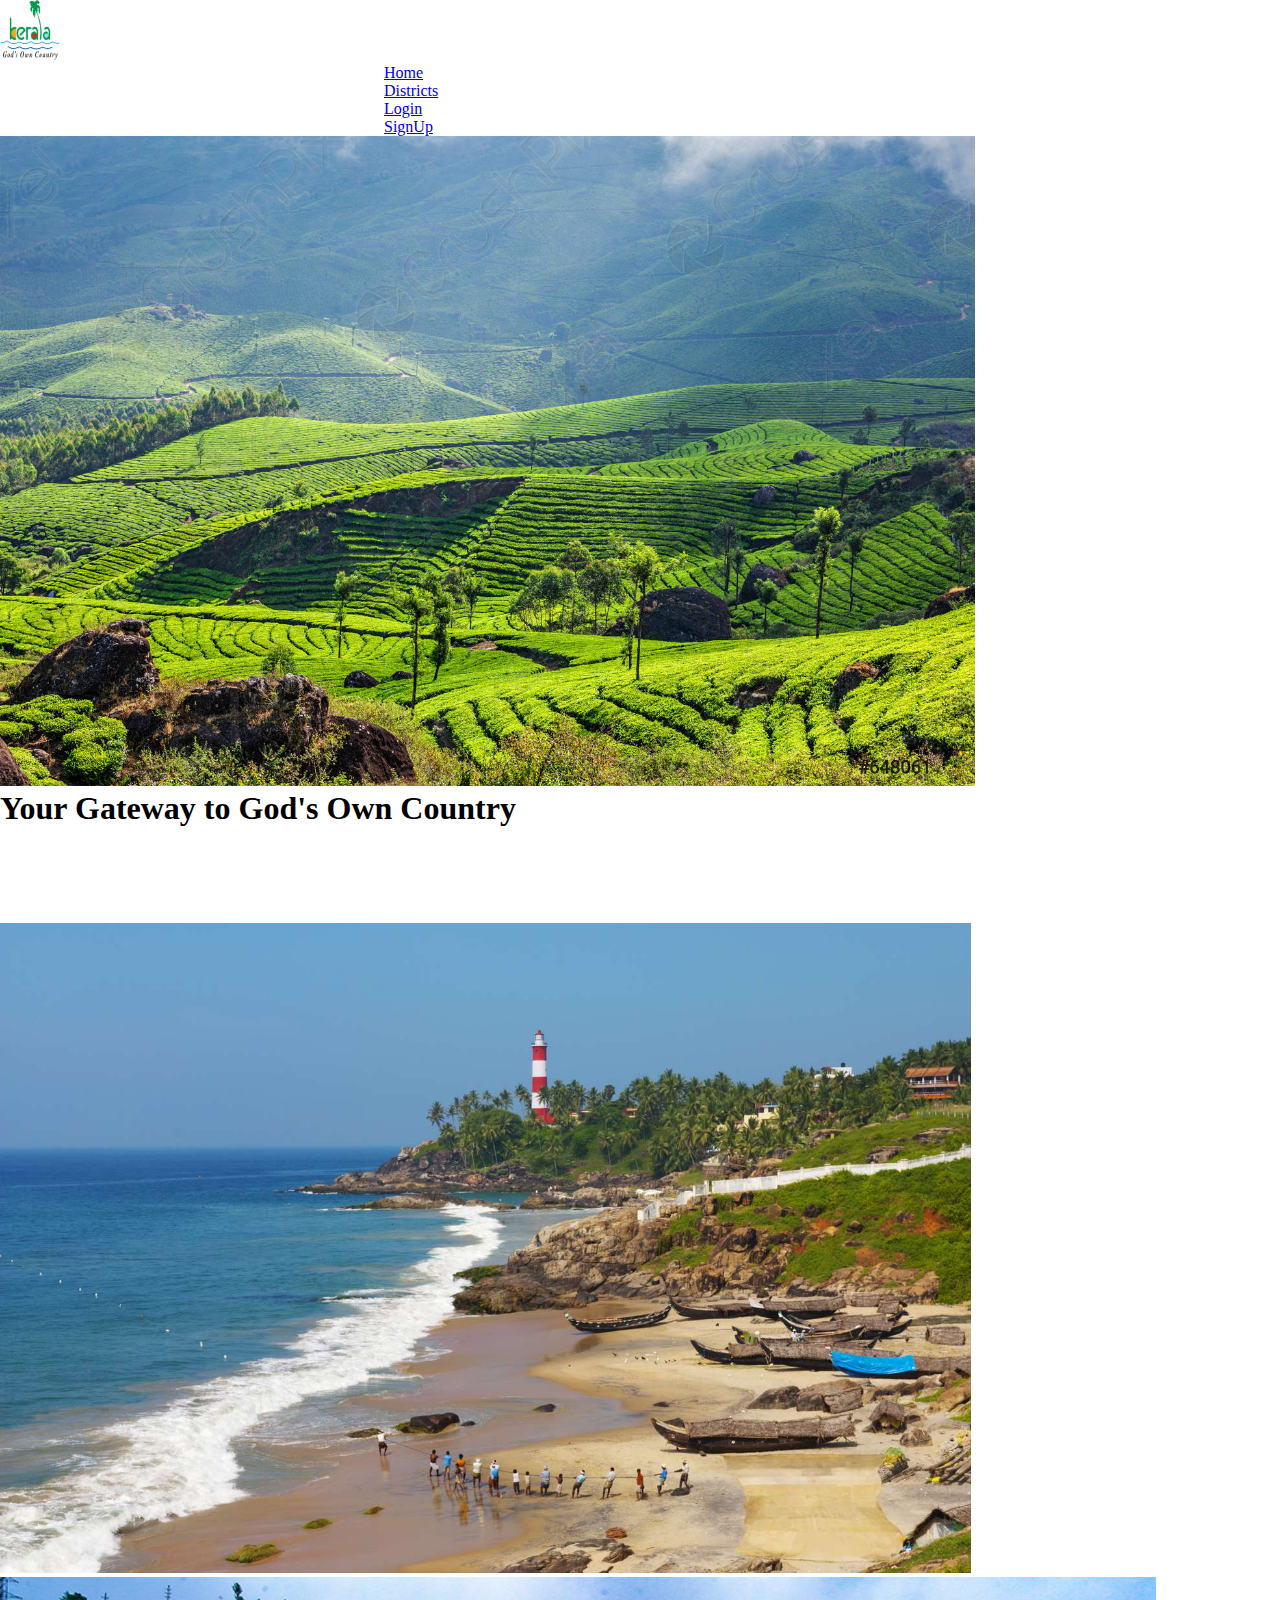
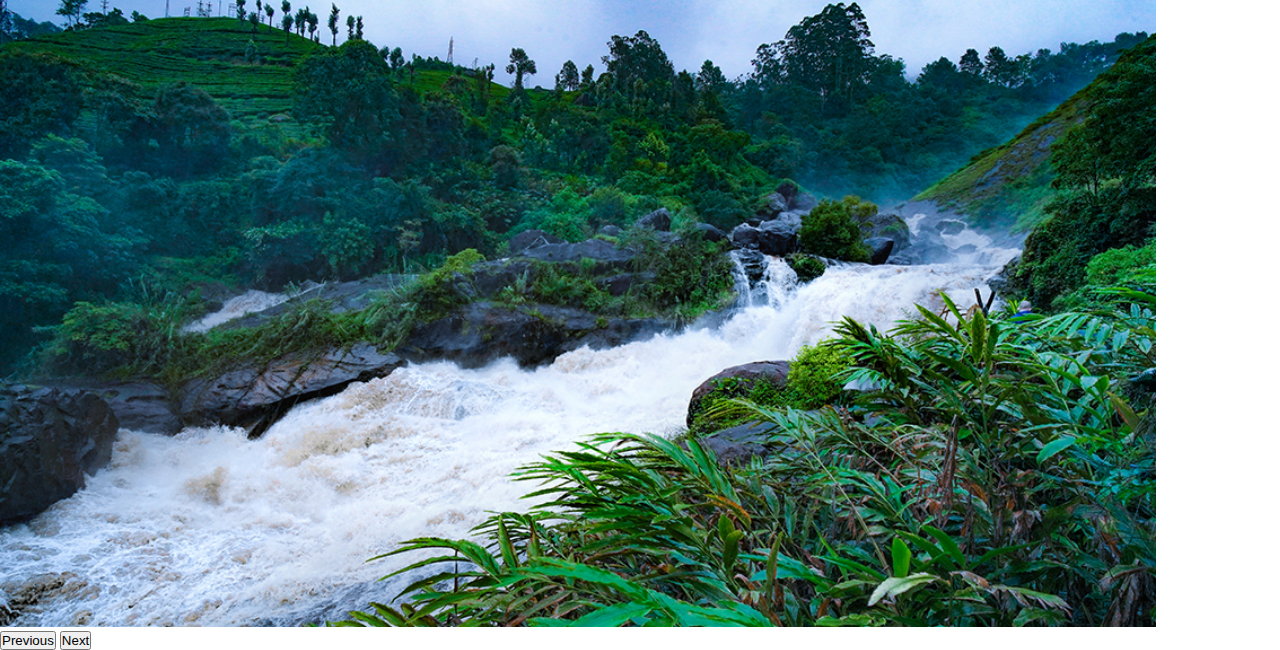
<file: index.html>
<!DOCTYPE html>
<html lang="en">

<head>
    <meta charset="UTF-8">
    <meta name="viewport" content="width=device-width, initial-scale=1.0">
    <title>Kerala Tourism</title>
    <link rel="stylesheet" href="style.css">
    <link href="https://cdn.jsdelivr.net/npm/bootstrap@5.3.2/dist/css/bootstrap.min.css" rel="stylesheet"
        integrity="sha384-T3c6CoIi6uLrA9TneNEoa7RxnatzjcDSCmG1MXxSR1GAsXEV/Dwwykc2MPK8M2HN" crossorigin="anonymous">
</head>

<body>

    <!-- /Navbar -->

    <nav class="navbar navbar-expand-lg bg-transparent">
        <div class="container-fluid">
            <a class="navbar-brand" href="#">
                <img src="images/logo2.png" alt="Logo" style="width:60px; height:60px;">
            </a>
            <div class="collapse navbar-collapse" id="navbarSupportedContent">
                <ul class="navbar-nav me-auto mb-2 mb-lg-0">
                    <li class="nav-item">
                        <a href="home.html" class="nav-link active" aria-current="page" href="#">Home</a>
                    </li>
                    <li class="nav-item">
                        <a href="districts.html" class="nav-link active" aria-current="page" href="#">Districts</a>
                    </li>
                    <li class="nav-item">
                        <a href="login.html" class="nav-link" href="#">Login</a>
                      </li>
                      <li class="nav-item dropdown">
                        <a href="signup.html" class="nav-link" href="#">SignUp</a>
                      </li>
                    </ul>
                    <!-- <form class="d-flex" role="search">
                      <input class="form-control me-2" type="search" placeholder="Search" aria-label="Search">
                      <button class="btn btn-outline-success" type="submit">Search</button>
                    </form>
                </ul> -->
            </div>
        </div>
    </nav>
    <div id="carouselExampleRide" class="carousel slide" data-bs-ride="true">
        <div class="carousel-inner">
            <div class="carousel-item active">
                <img src="images/green-tea-plantations-munnar-kerala-648061.jpg" class="d-block w-100" alt="..."
                    style="height: 650px;">
                    <div class="carousel-caption">
                        <h1>Your Gateway to God's Own Country</h1>
                    </div>
            </div>
            <div class="carousel-item">
                <img src="images/GettyImages-158318929-596cca145f9b582c3577c6e4.jpg" class="d-block w-100" alt="..."
                    style="height: 650px;">
            </div>
            <div class="carousel-item">
                <img src="images/Attukad_Waterfalls_Idukki_2703.jpg" class="d-block w-100" alt="..."
                    style="height: 650px;">
            </div>
        </div>
        <button class="carousel-control-prev" type="button" data-bs-target="#carouselExampleRide" data-bs-slide="prev">
            <span class="carousel-control-prev-icon" aria-hidden="true"></span>
            <span class="visually-hidden">Previous</span>
        </button>
        <button class="carousel-control-next" type="button" data-bs-target="#carouselExampleRide" data-bs-slide="next">
            <span class="carousel-control-next-icon" aria-hidden="true"></span>
            <span class="visually-hidden">Next</span>
        </button>
    </div>





    <script src="https://cdn.jsdelivr.net/npm/bootstrap@5.3.2/dist/js/bootstrap.bundle.min.js"
        integrity="sha384-C6RzsynM9kWDrMNeT87bh95OGNyZPhcTNXj1NW7RuBCsyN/o0jlpcV8Qyq46cDfL"
        crossorigin="anonymous"></script>
</body>

</html>
</file>
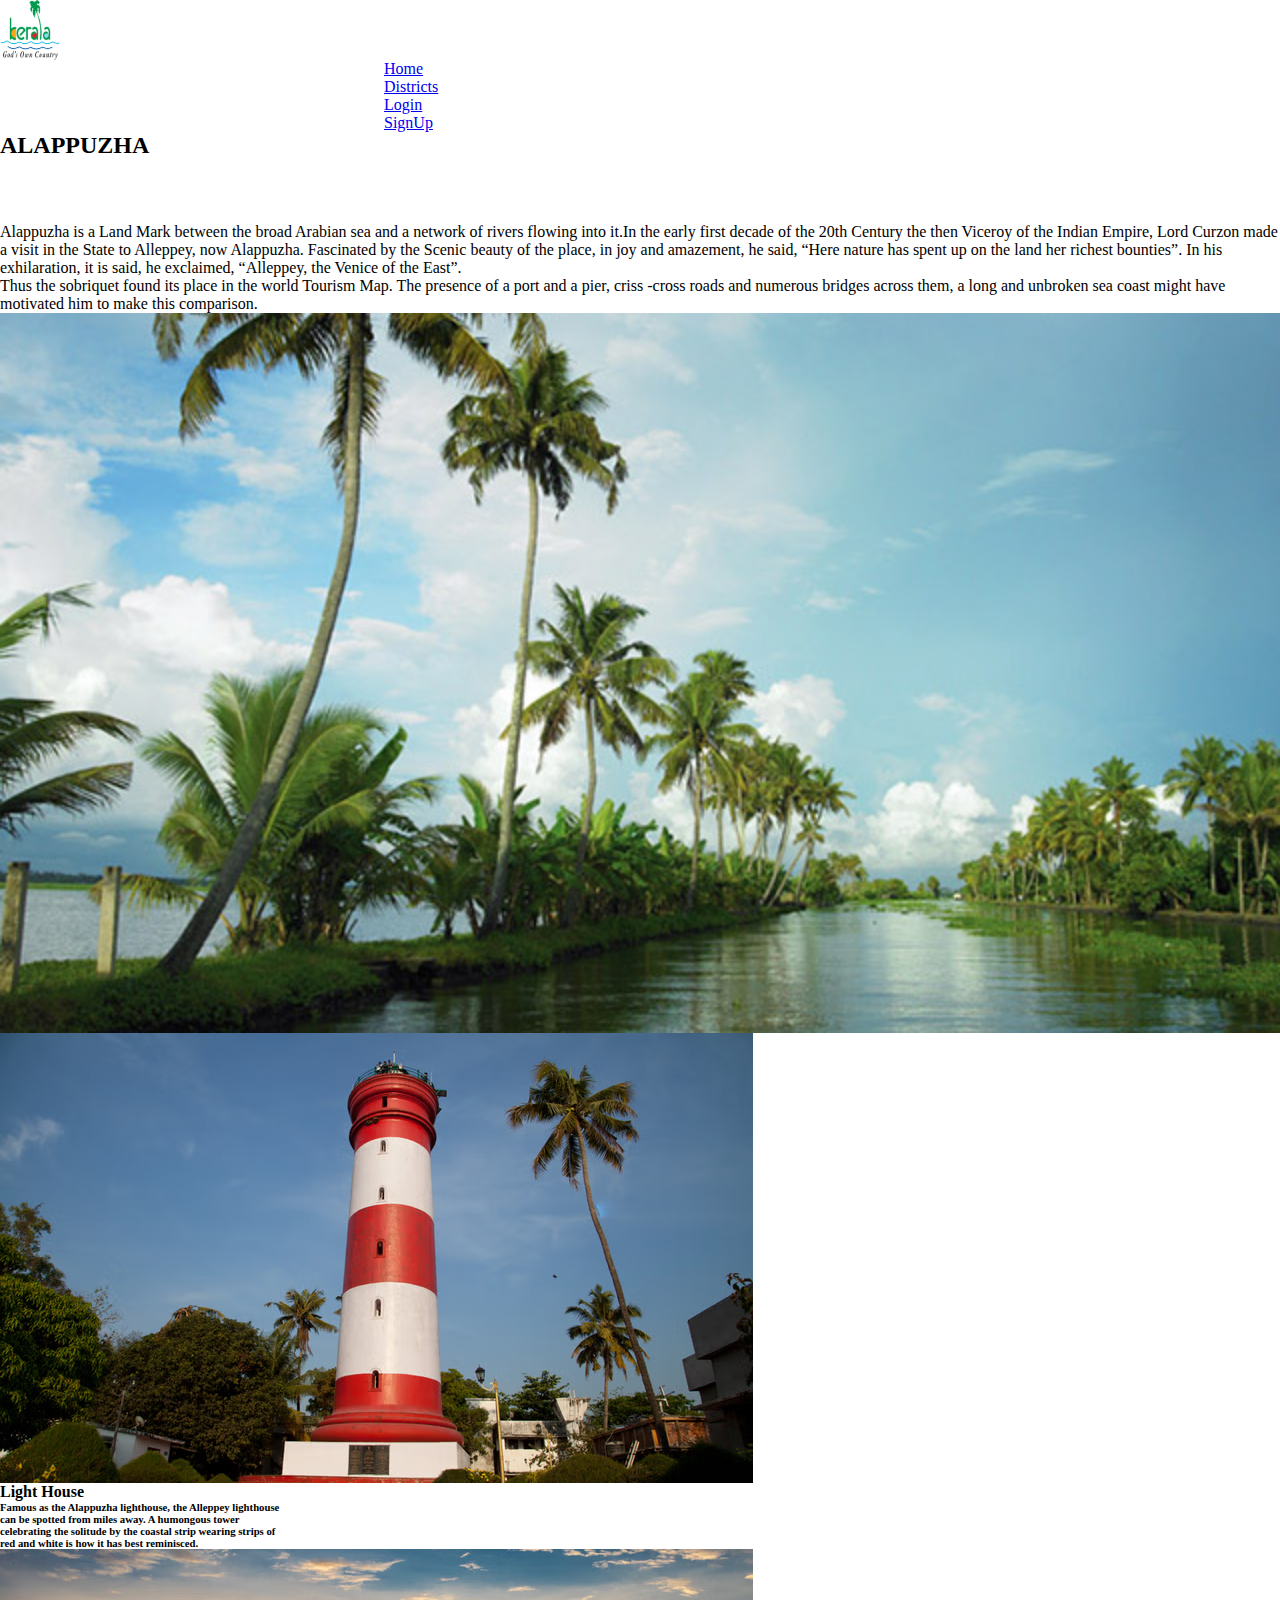
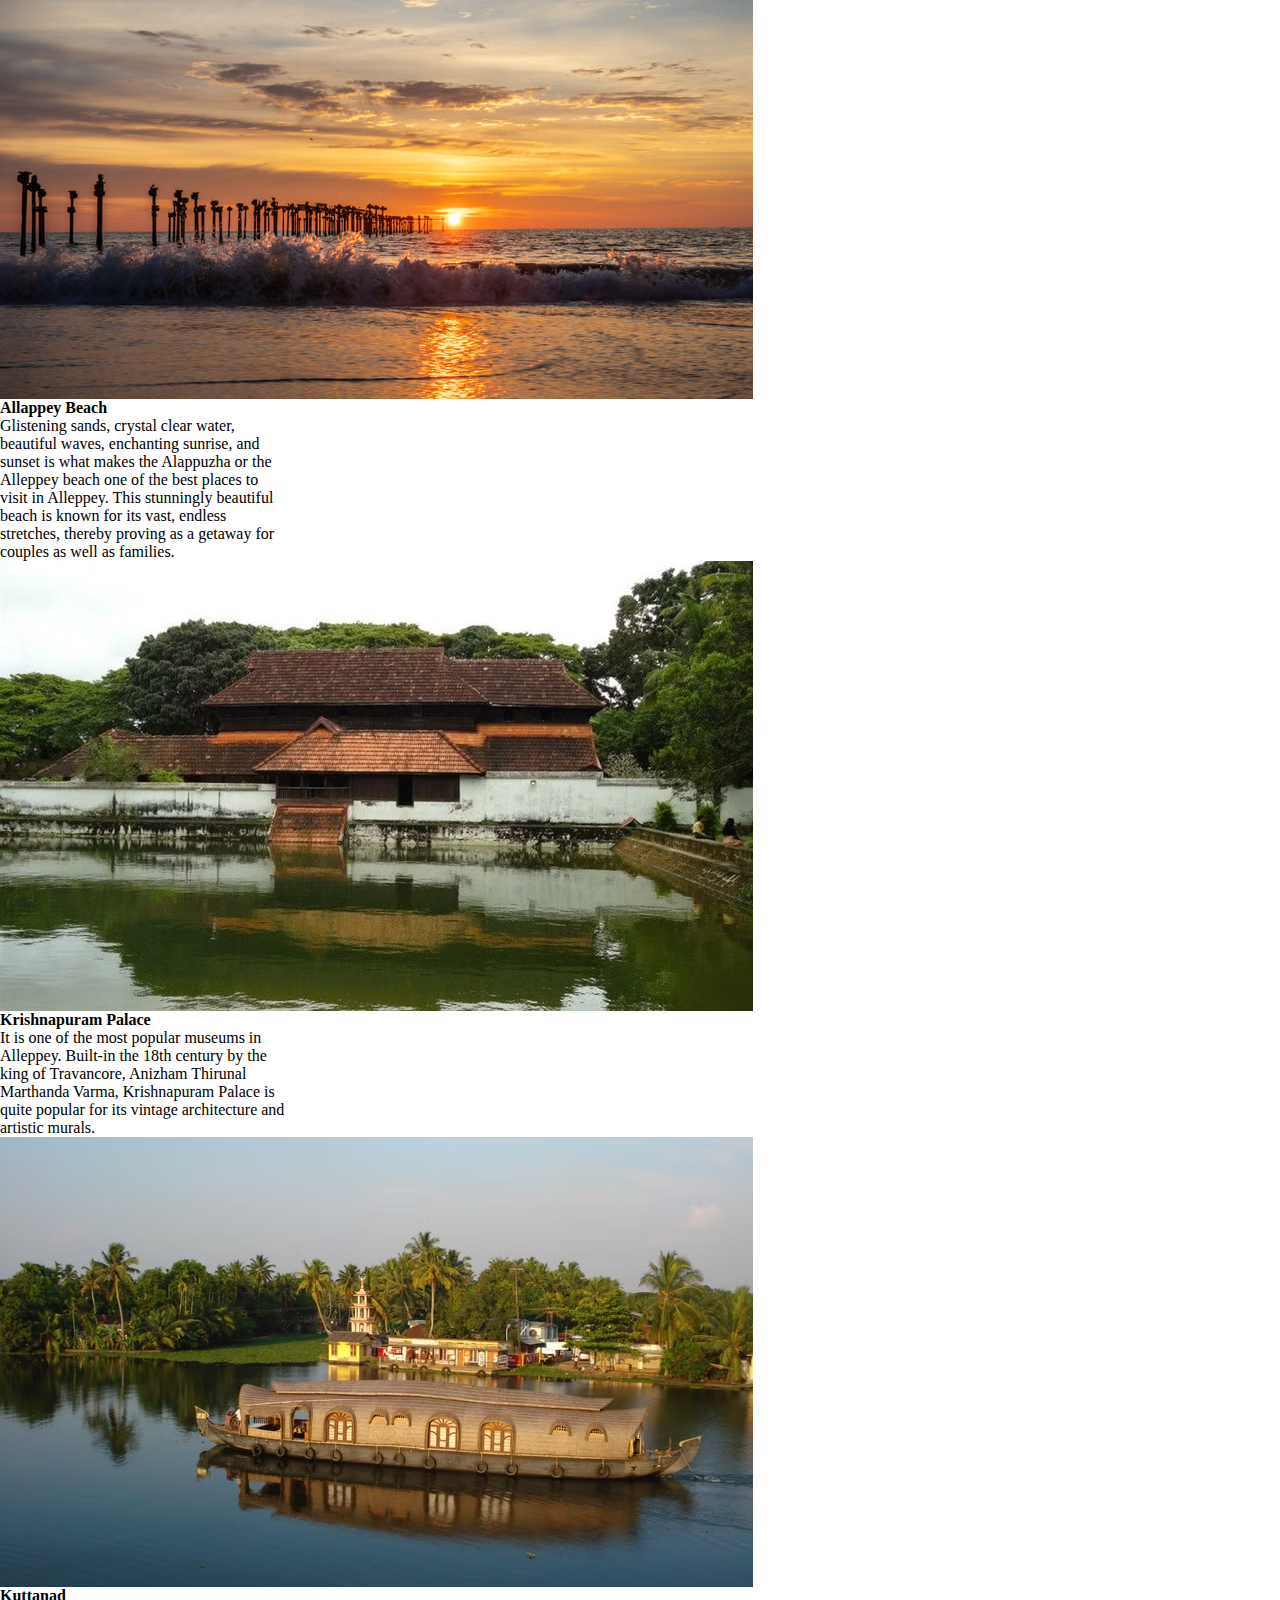
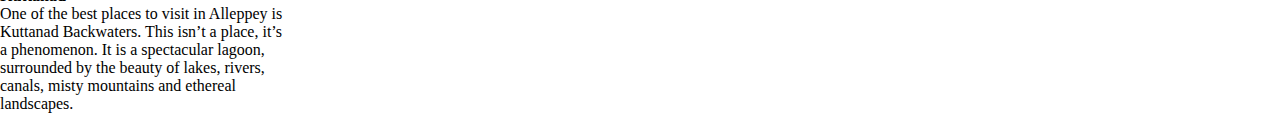
<file: alapy.html>
<html lang="en">

<head>
    <meta charset="UTF-8">
    <meta name="viewport" content="width=device-width, initial-scale=1.0">
    <title>Kerala Tourism</title>
    <link rel="stylesheet" href="style.css">
    <link href="https://cdn.jsdelivr.net/npm/bootstrap@5.3.2/dist/css/bootstrap.min.css" rel="stylesheet"
        integrity="sha384-T3c6CoIi6uLrA9TneNEoa7RxnatzjcDSCmG1MXxSR1GAsXEV/Dwwykc2MPK8M2HN" crossorigin="anonymous">
</head>

<body>
    <!-- Navbar -->
    <nav class="navbar navbar-expand-lg bg-body-tertiary">
        <div class="container-fluid">
            <a class="navbar-brand" href="#">
                <img src="images/logo2.png" alt="Logo" style="width:60px; height:60px;">
            </a>
            <div class="collapse navbar-collapse" id="navbarSupportedContent">
                <ul class="navbar-nav me-auto mb-2 mb-lg-0">
                    <li class="nav-item">
                        <a href="home.html" class="nav-link active" aria-current="page" href="#">Home</a>
                    </li>
                    <li class="nav-item">
                        <a href="districts.html" class="nav-link active" aria-current="page" href="#">Districts</a>
                    </li>
                    <li class="nav-item">
                        <a href="login.html" class="nav-link" href="#">Login</a>
                    </li>
                    <li class="nav-item dropdown">
                        <a href="signup.html" class="nav-link" href="#">SignUp</a>
                    </li>
                </ul>
                <!-- <form class="d-flex" role="search">
                    <input class="form-control me-2" type="search" placeholder="Search" aria-label="Search">
                    <button class="btn btn-outline-success" type="submit">Search</button>
                </form>
                </ul> -->
            </div>
        </div>
    </nav>

    <!-- Description -->
    <div class="container d-flex justify-content-center">
        <div class="text-center">
            <div class="row row-cols-2 mt-5">
                <div class="col">
                    <h2>ALAPPUZHA</h2>
                    <P class="des1">Alappuzha is a Land Mark between the broad Arabian sea and a network of rivers
                        flowing into it.In the early
                        first decade of the 20th Century the then Viceroy of the Indian Empire, Lord Curzon made a visit
                        in the State to Alleppey,
                        now Alappuzha. Fascinated by the Scenic beauty of the place, in joy and amazement, he said,
                        “Here nature has spent up on
                        the land her richest bounties”. In his exhilaration, it is said, he exclaimed, “Alleppey, the
                        Venice of the East”.<br>
                        Thus the sobriquet found its place in the world Tourism Map. The presence of a port and a pier,
                        criss -cross roads and
                        numerous bridges across them, a long and unbroken sea coast might have motivated him to make
                        this comparison.
                    </P>
                </div>
                <div class="col">
                    <img src="images/districts/alapy1/alappuzha.jpg" alt="" style="height: 80%;">
                </div>
            </div>
        </div>
    </div>

    <!-- places -->

    <div class="container cards d-flex justify-content-center">
        <div class="row row-cols-2 ">
            <div class="card" style="width: 18rem;">
                <img src="images/districts/alapy1/allppey_lighhouse.avif" class="card-img-top" alt="...">
                <div class="card-body">
                    <h4 class="card-title">Light House</h4>
                    <p class="card-text">
                    <h6>
                        Famous as the Alappuzha lighthouse, the Alleppey lighthouse can be spotted from miles away. A
                        humongous tower
                        celebrating the solitude by the coastal strip wearing strips of red and white is how it has best
                        reminisced.</h6>
                    </p>
                </div>
            </div>
            <div class="card" style="width: 18rem;">
                <img src="images/districts/alapy1/beach.avif" class="card-img-top" alt="...">
                <div class="card-body">
                    <h4 class="card-title">Allappey Beach</h4>
                    <p class="card-text">
                        Glistening sands, crystal clear water, beautiful waves, enchanting sunrise, and sunset is what
                        makes the Alappuzha or
                        the Alleppey beach one of the best places to visit in Alleppey. This stunningly beautiful beach
                        is known for its vast,
                        endless stretches, thereby proving as a getaway for couples as well as families.
                    </p>
                </div>
            </div>
            <div class="card" style="width: 18rem;">
                <img src="images/districts/alapy1/Krishnapuram_Palace.avif" class="card-img-top" alt="...">
                <div class="card-body">
                    <h4 class="card-title">Krishnapuram Palace</h4>
                    <p class="card-text">It is one of the most popular museums in Alleppey. Built-in the 18th century by
                        the king of Travancore,
                        Anizham Thirunal Marthanda Varma, Krishnapuram Palace is quite popular for its vintage
                        architecture and artistic murals.

                    </p>
                </div>
            </div>

            <div class="card" style="width: 18rem;">
                <img src="images/districts/alapy1/kuttanad.avif" class="card-img-top" alt="...">
                <div class="card-body">
                    <h4 class="card-title">Kuttanad</h4>
                    <p class="card-text">One of the best places to visit in Alleppey is Kuttanad Backwaters. This isn’t
                        a place, it’s a
                        phenomenon. It is a spectacular lagoon, surrounded by the beauty of lakes, rivers, canals, misty
                        mountains and
                        ethereal landscapes.
                    </p>
                </div>
            </div>
        </div>
    </div>


    <script src="https://cdn.jsdelivr.net/npm/bootstrap@5.3.2/dist/js/bootstrap.bundle.min.js"
        integrity="sha384-C6RzsynM9kWDrMNeT87bh95OGNyZPhcTNXj1NW7RuBCsyN/o0jlpcV8Qyq46cDfL"
        crossorigin="anonymous"></script>
</body>

</html>
</file>
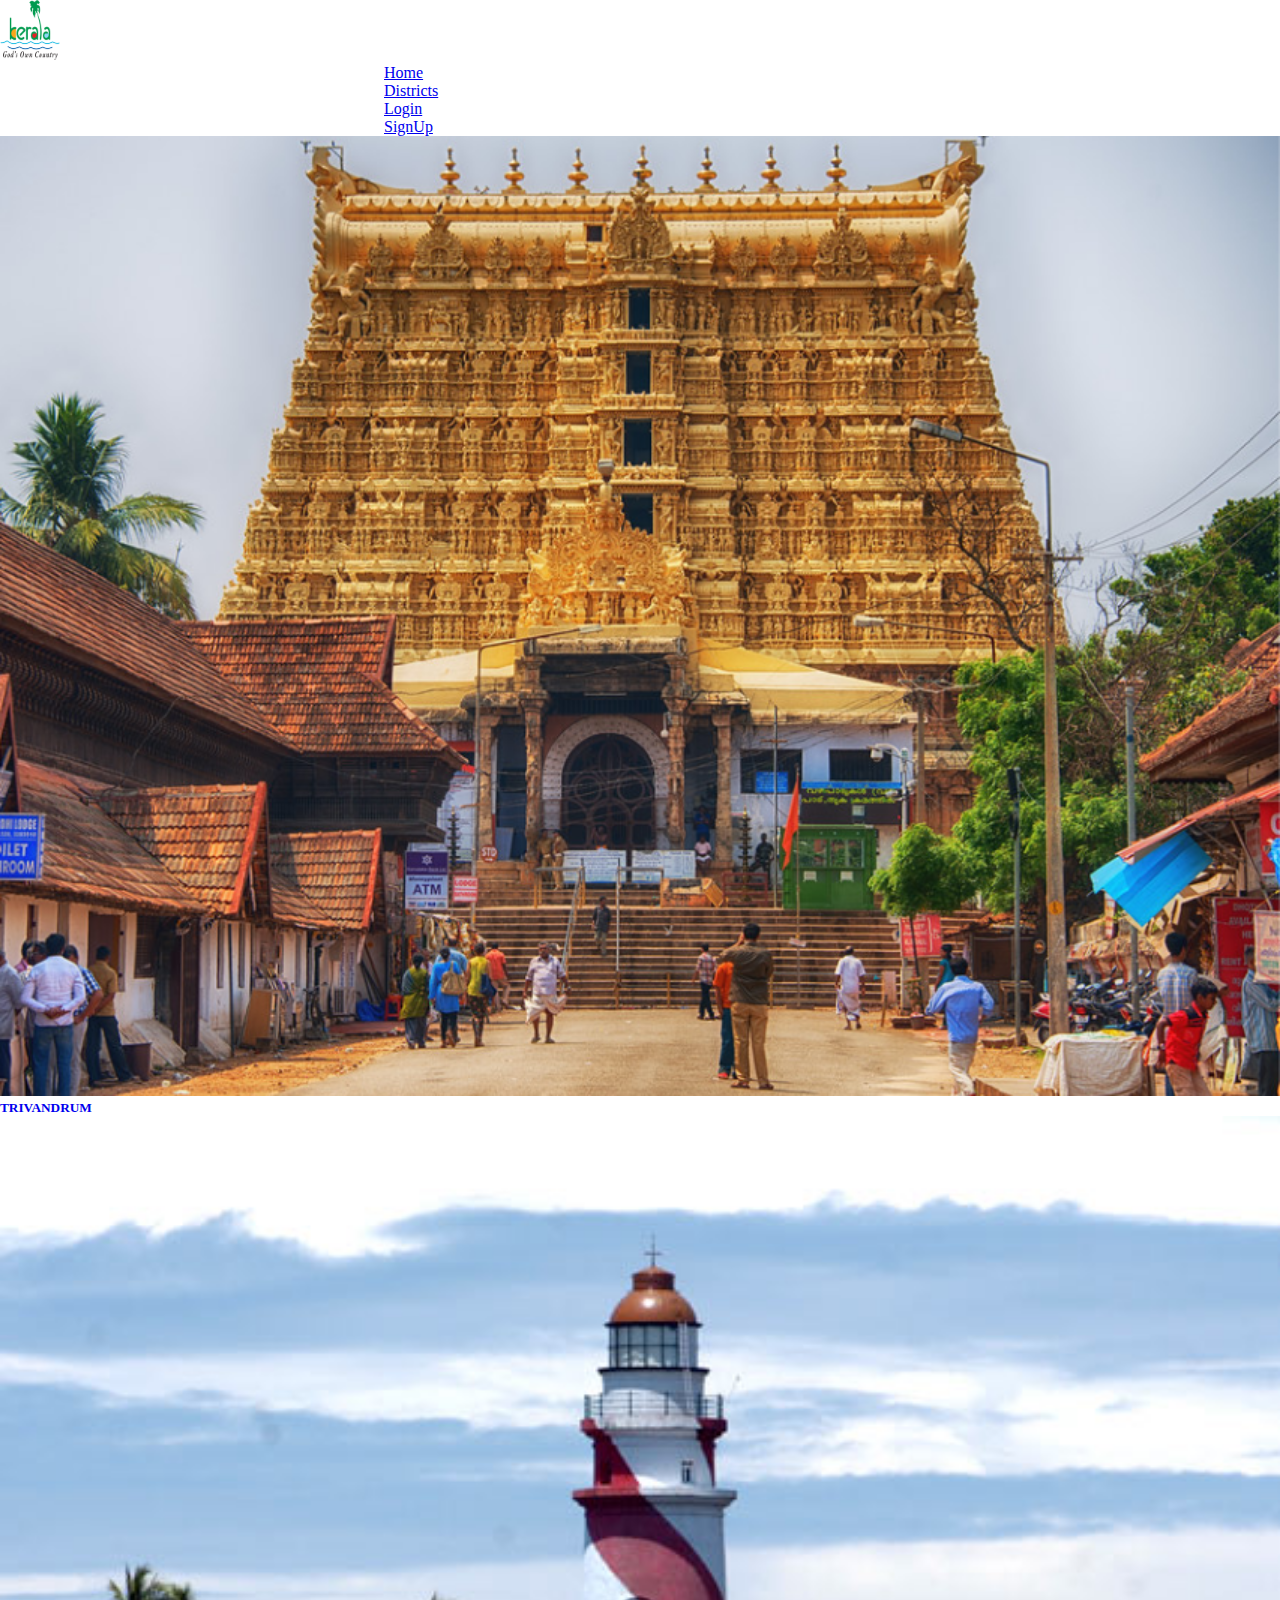
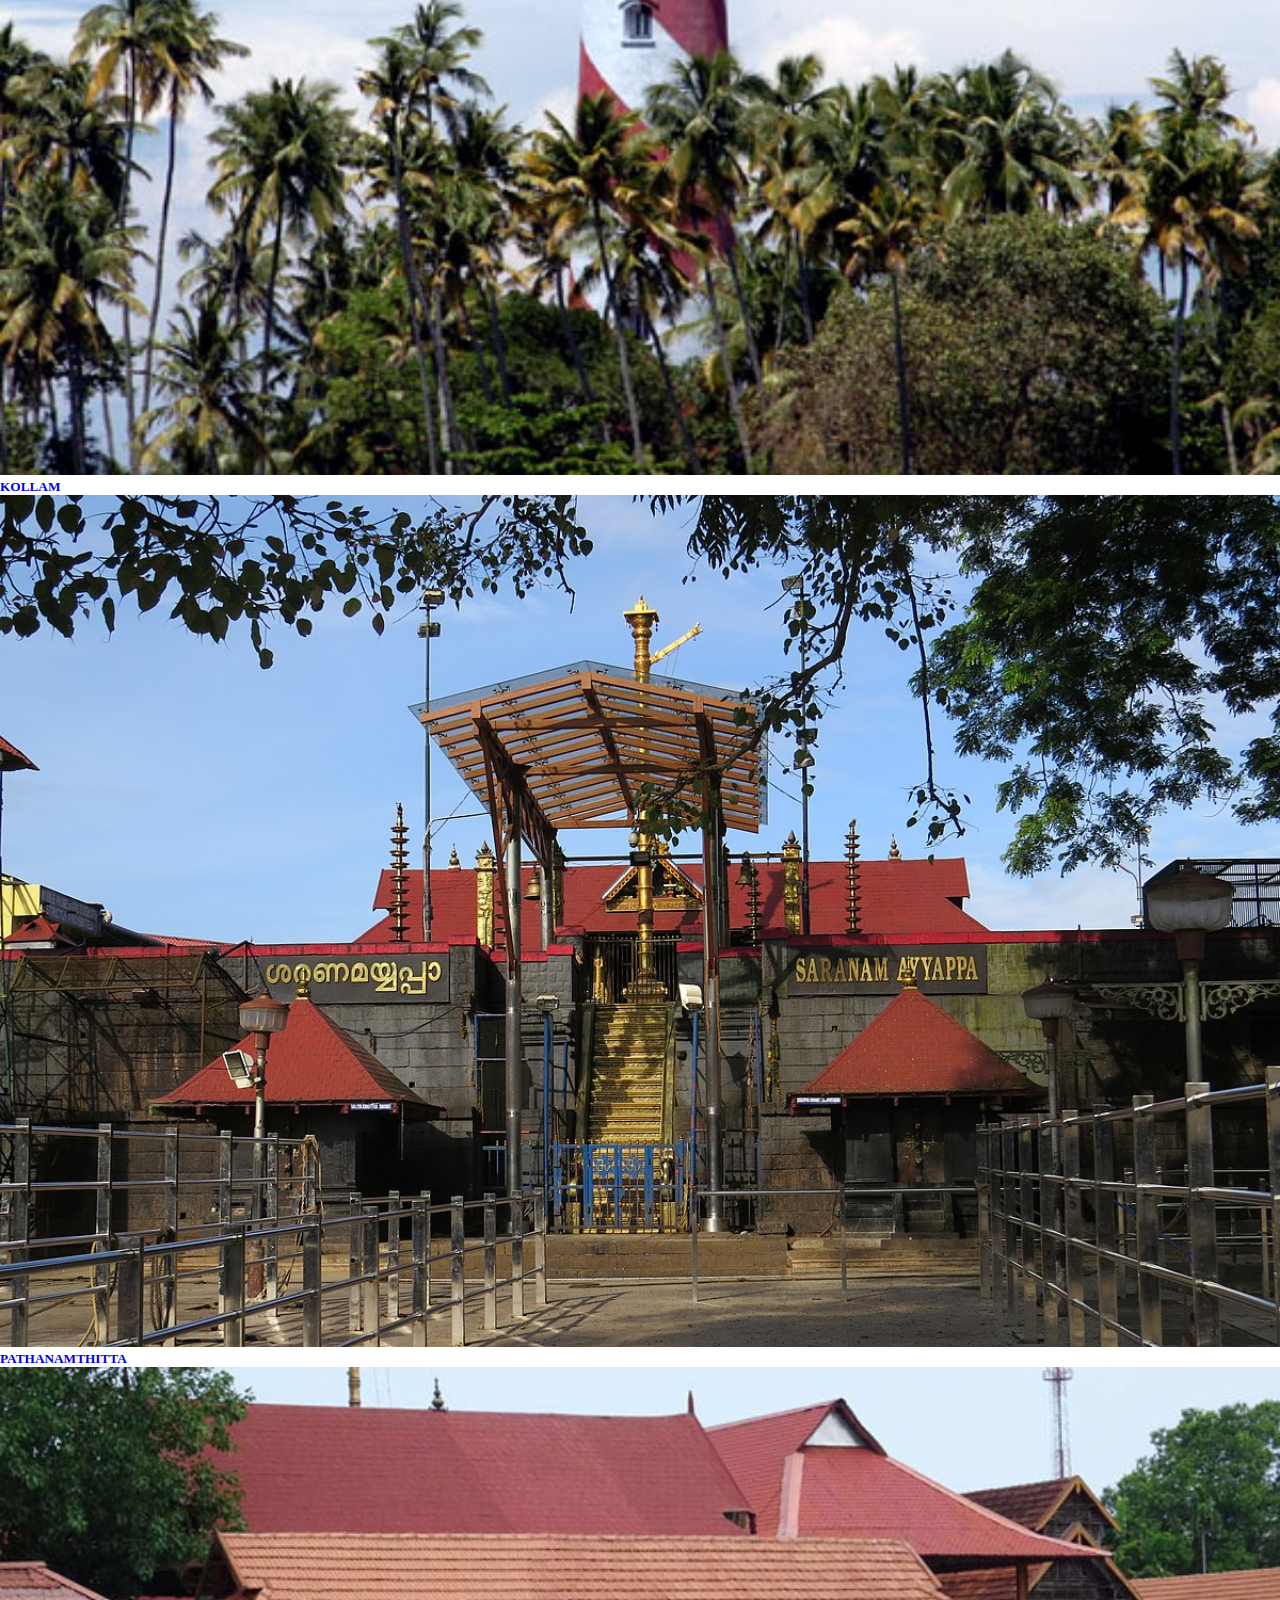
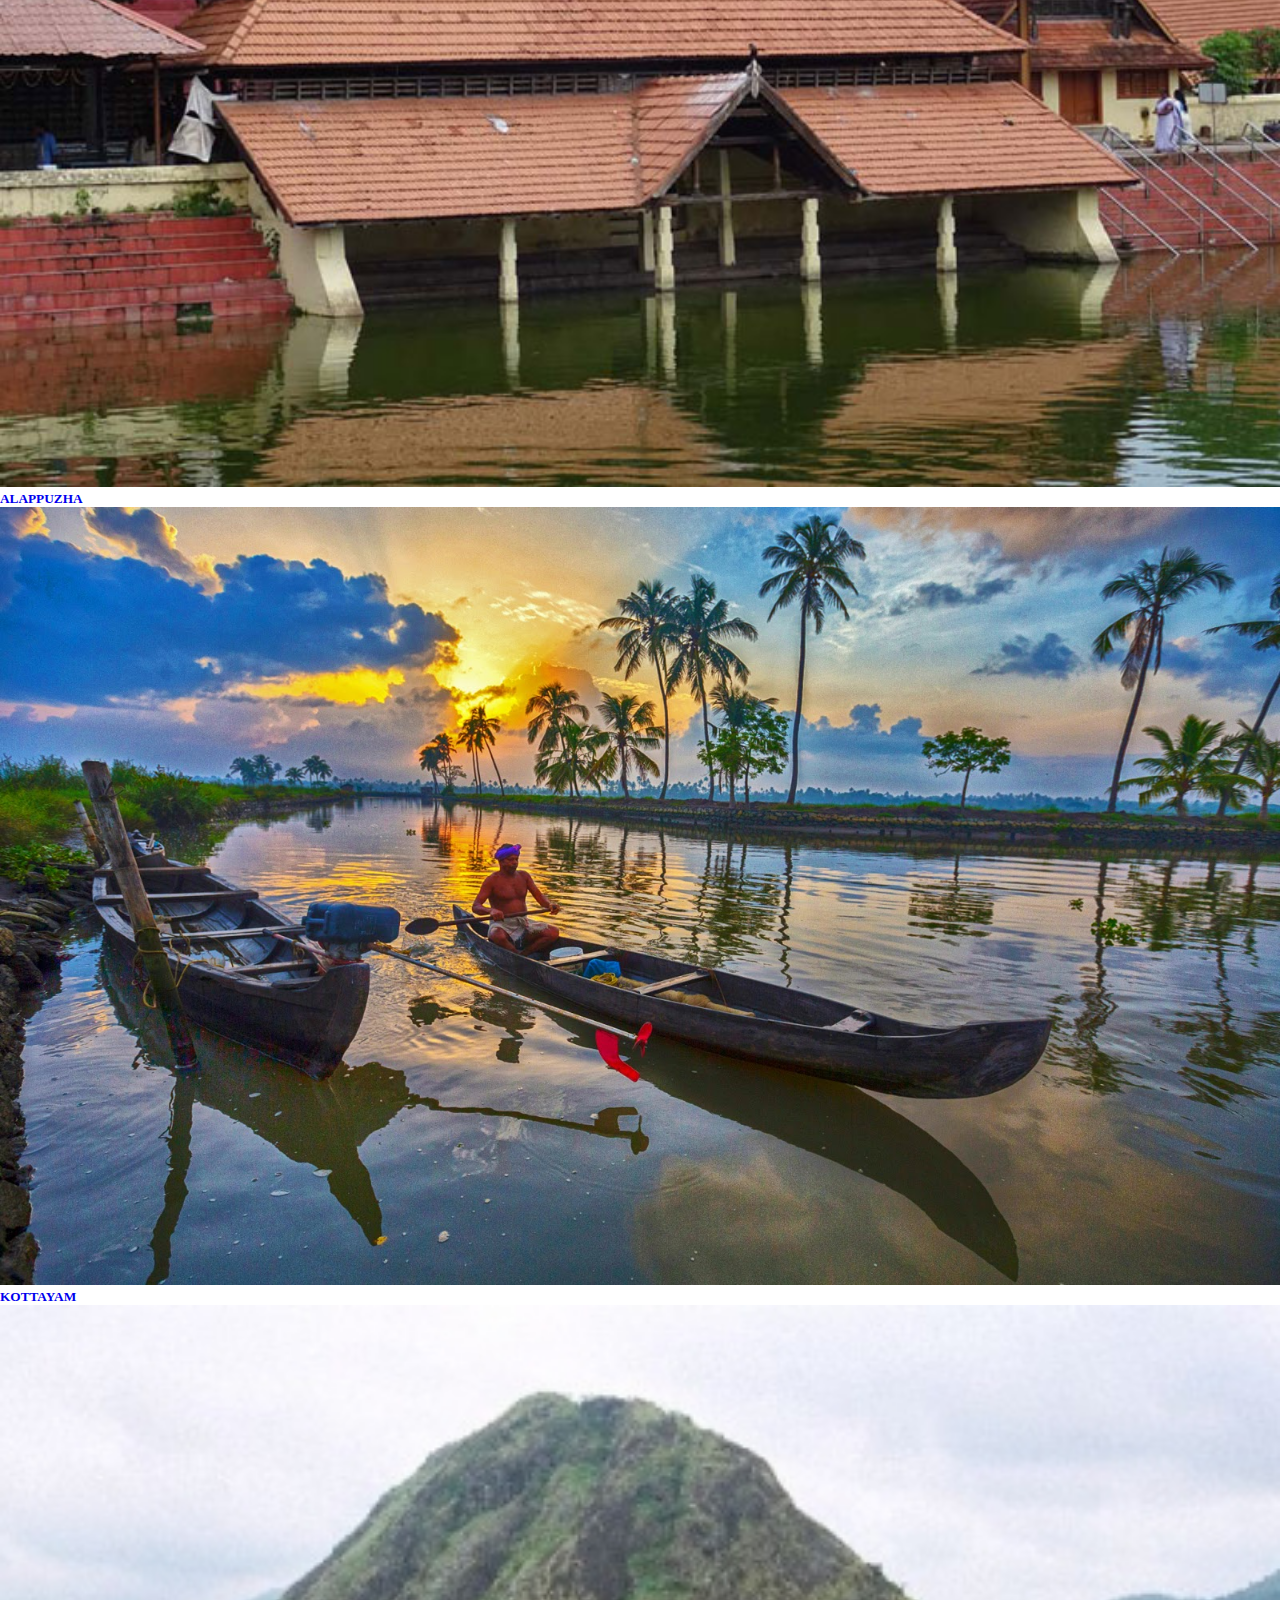
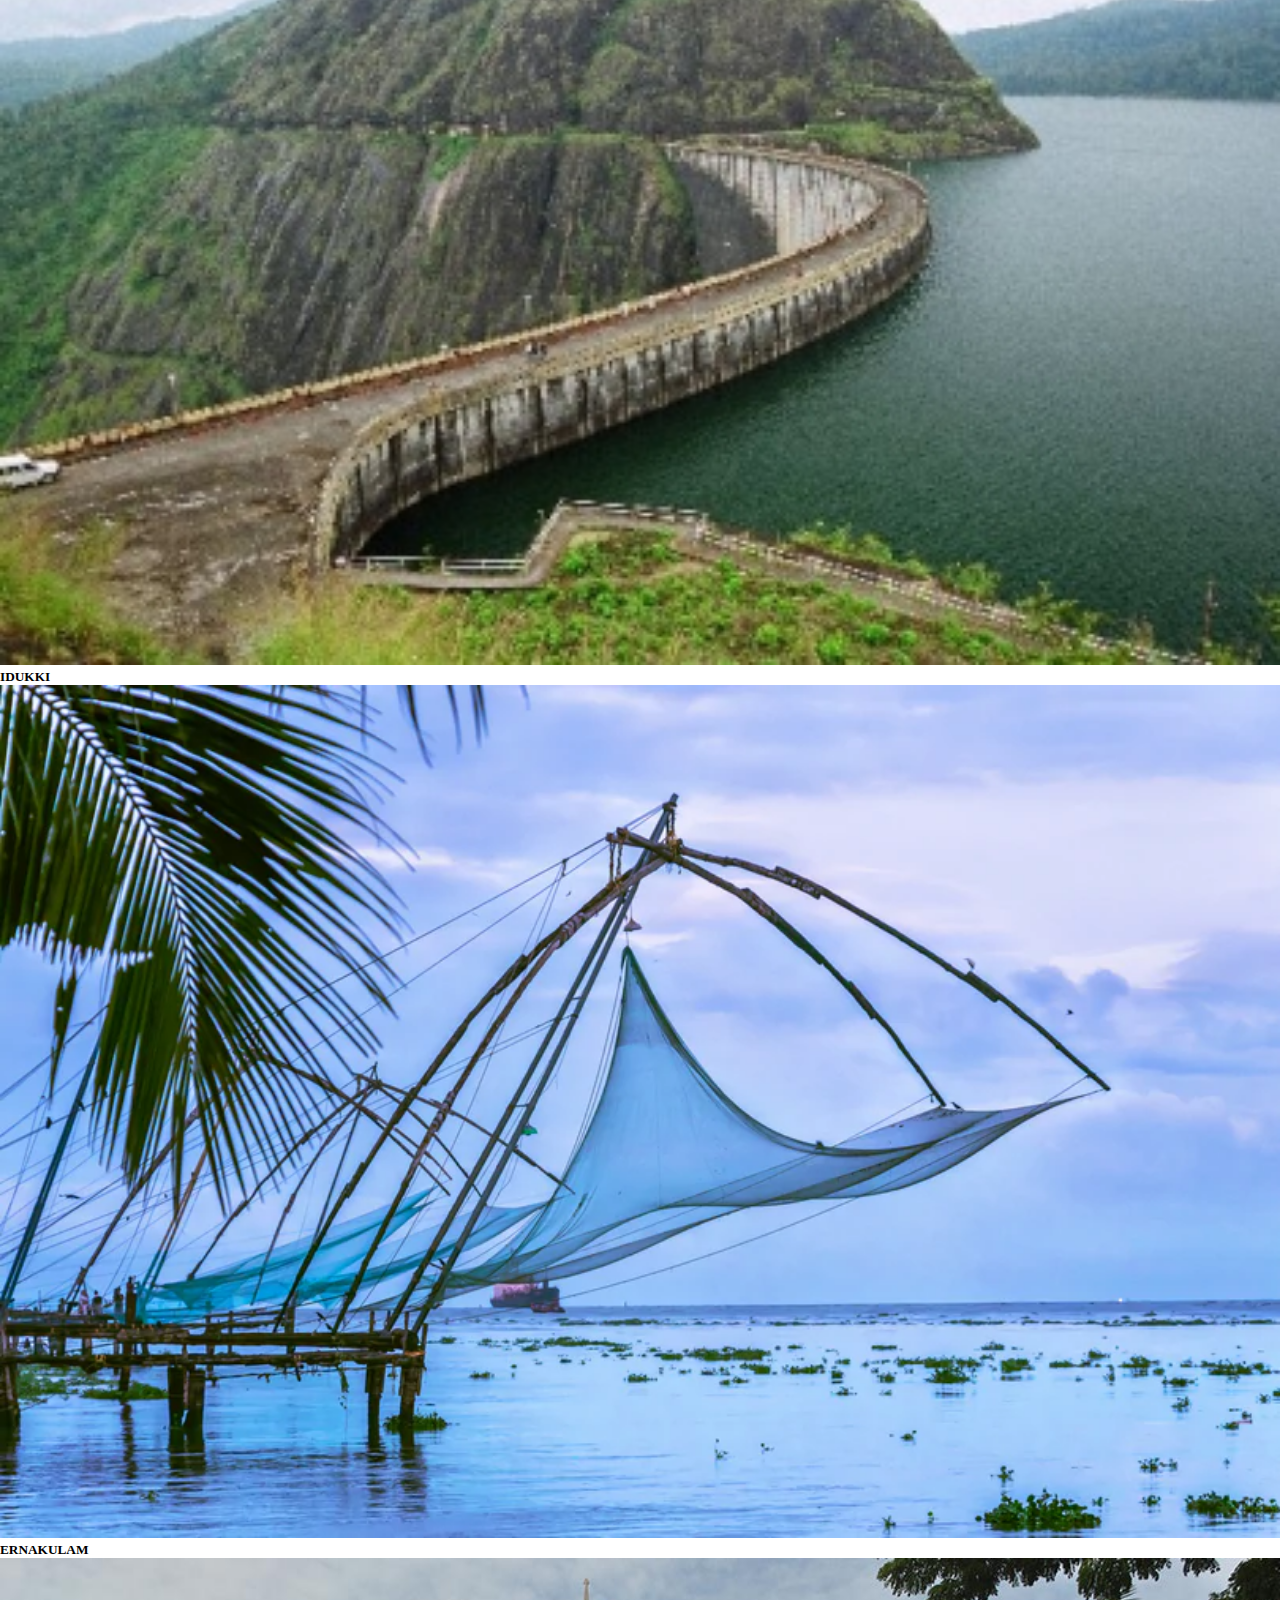
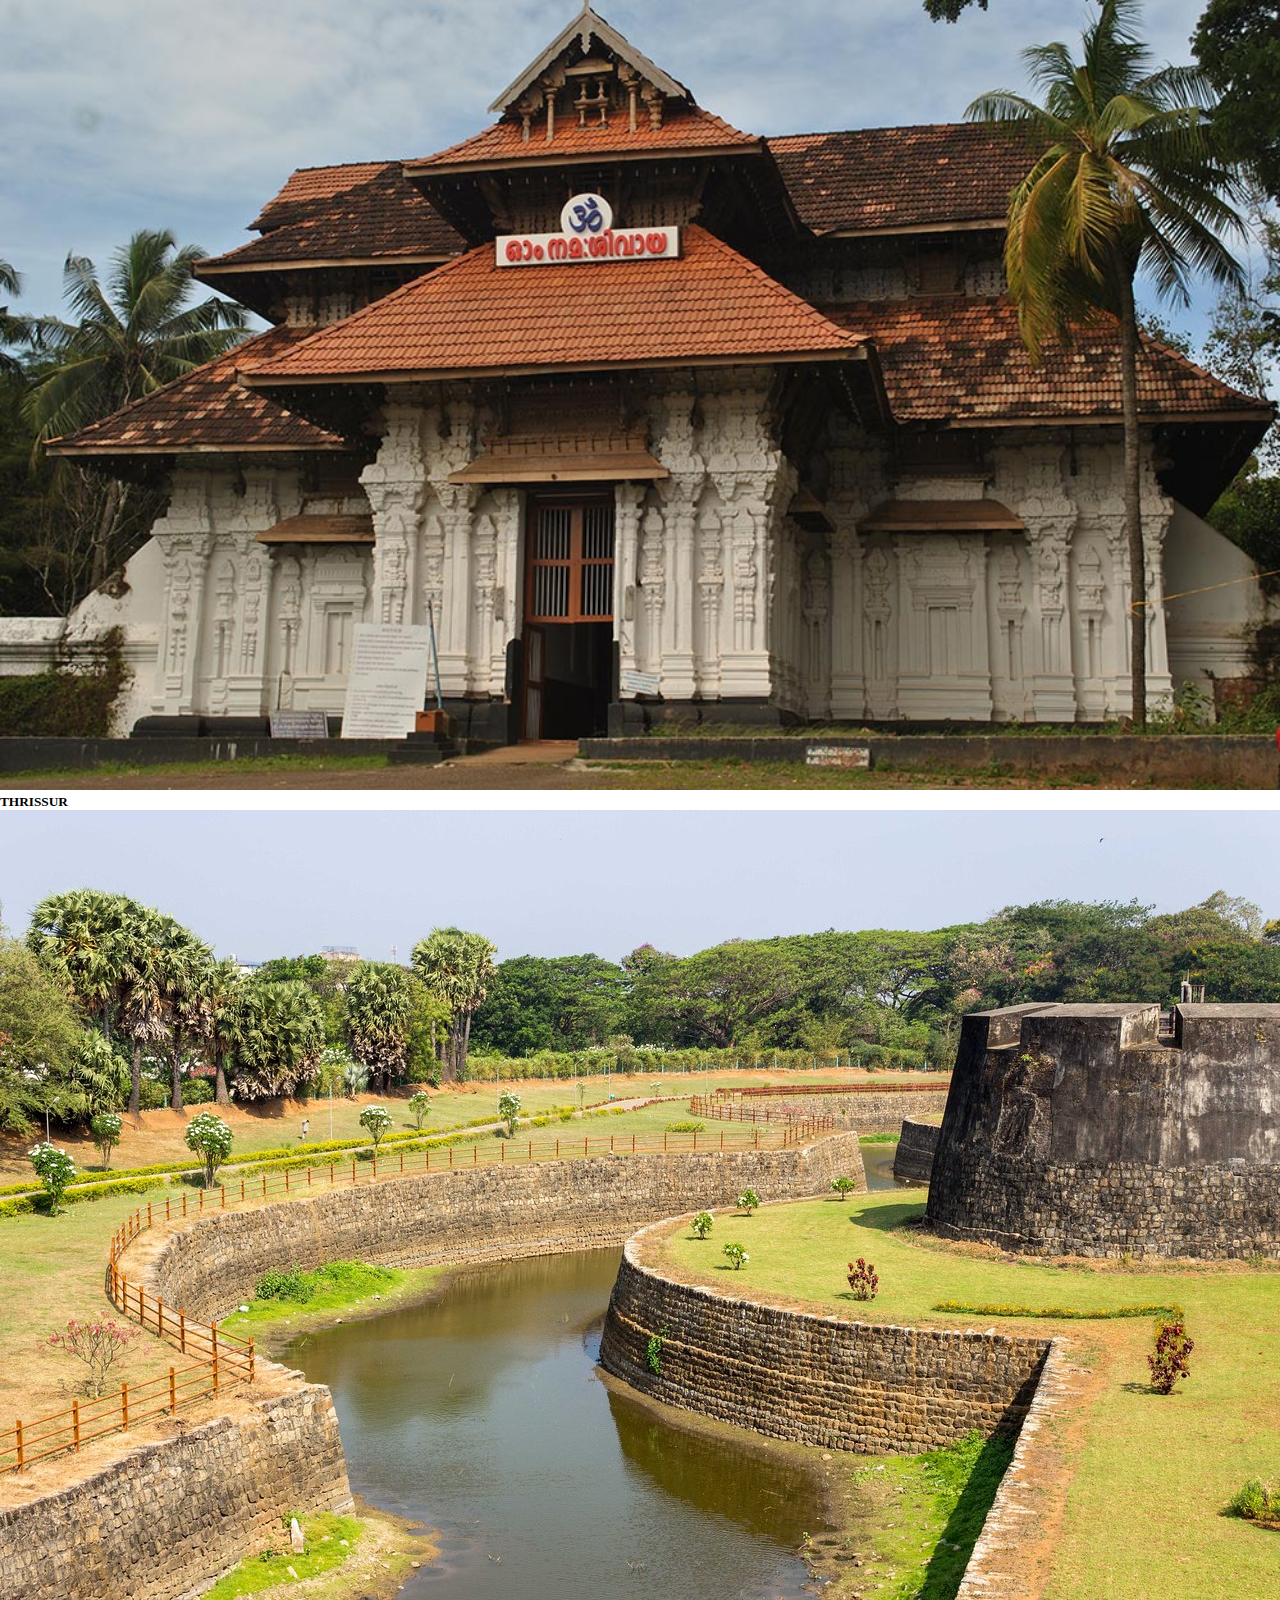
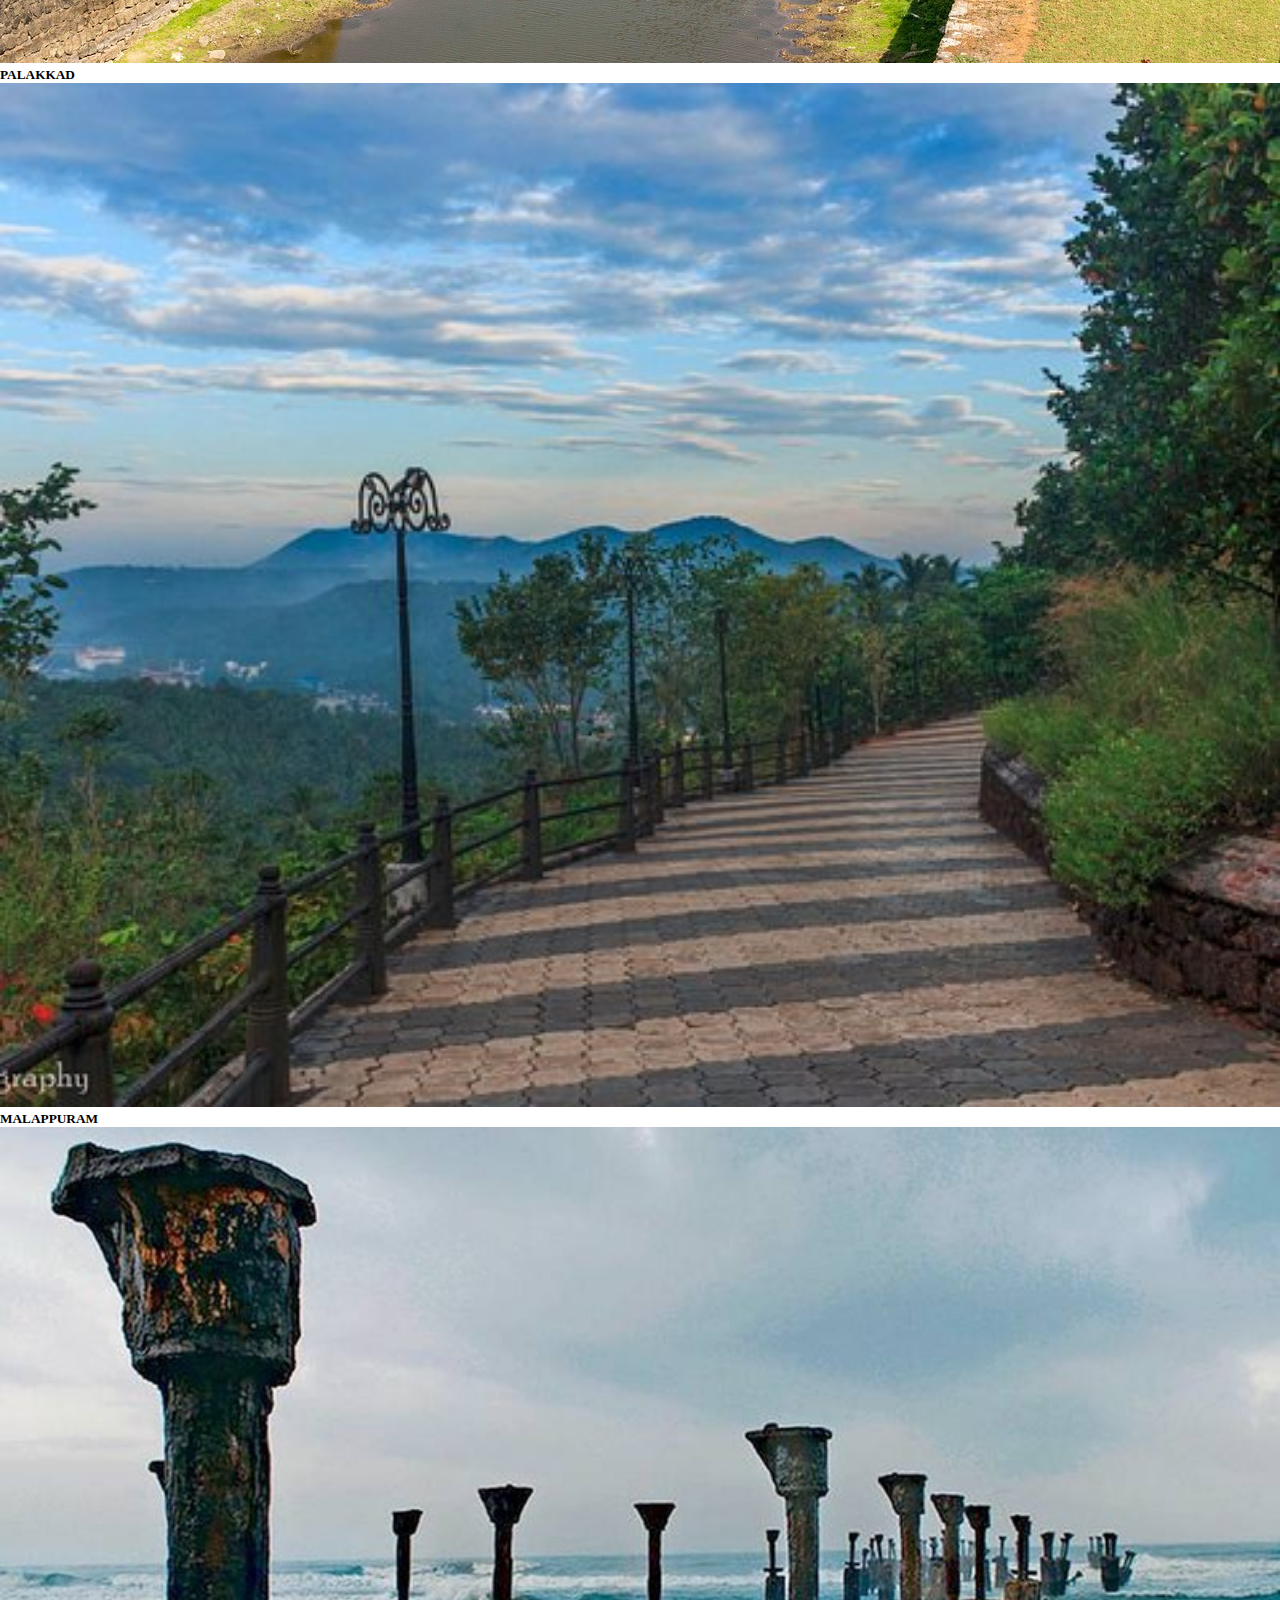
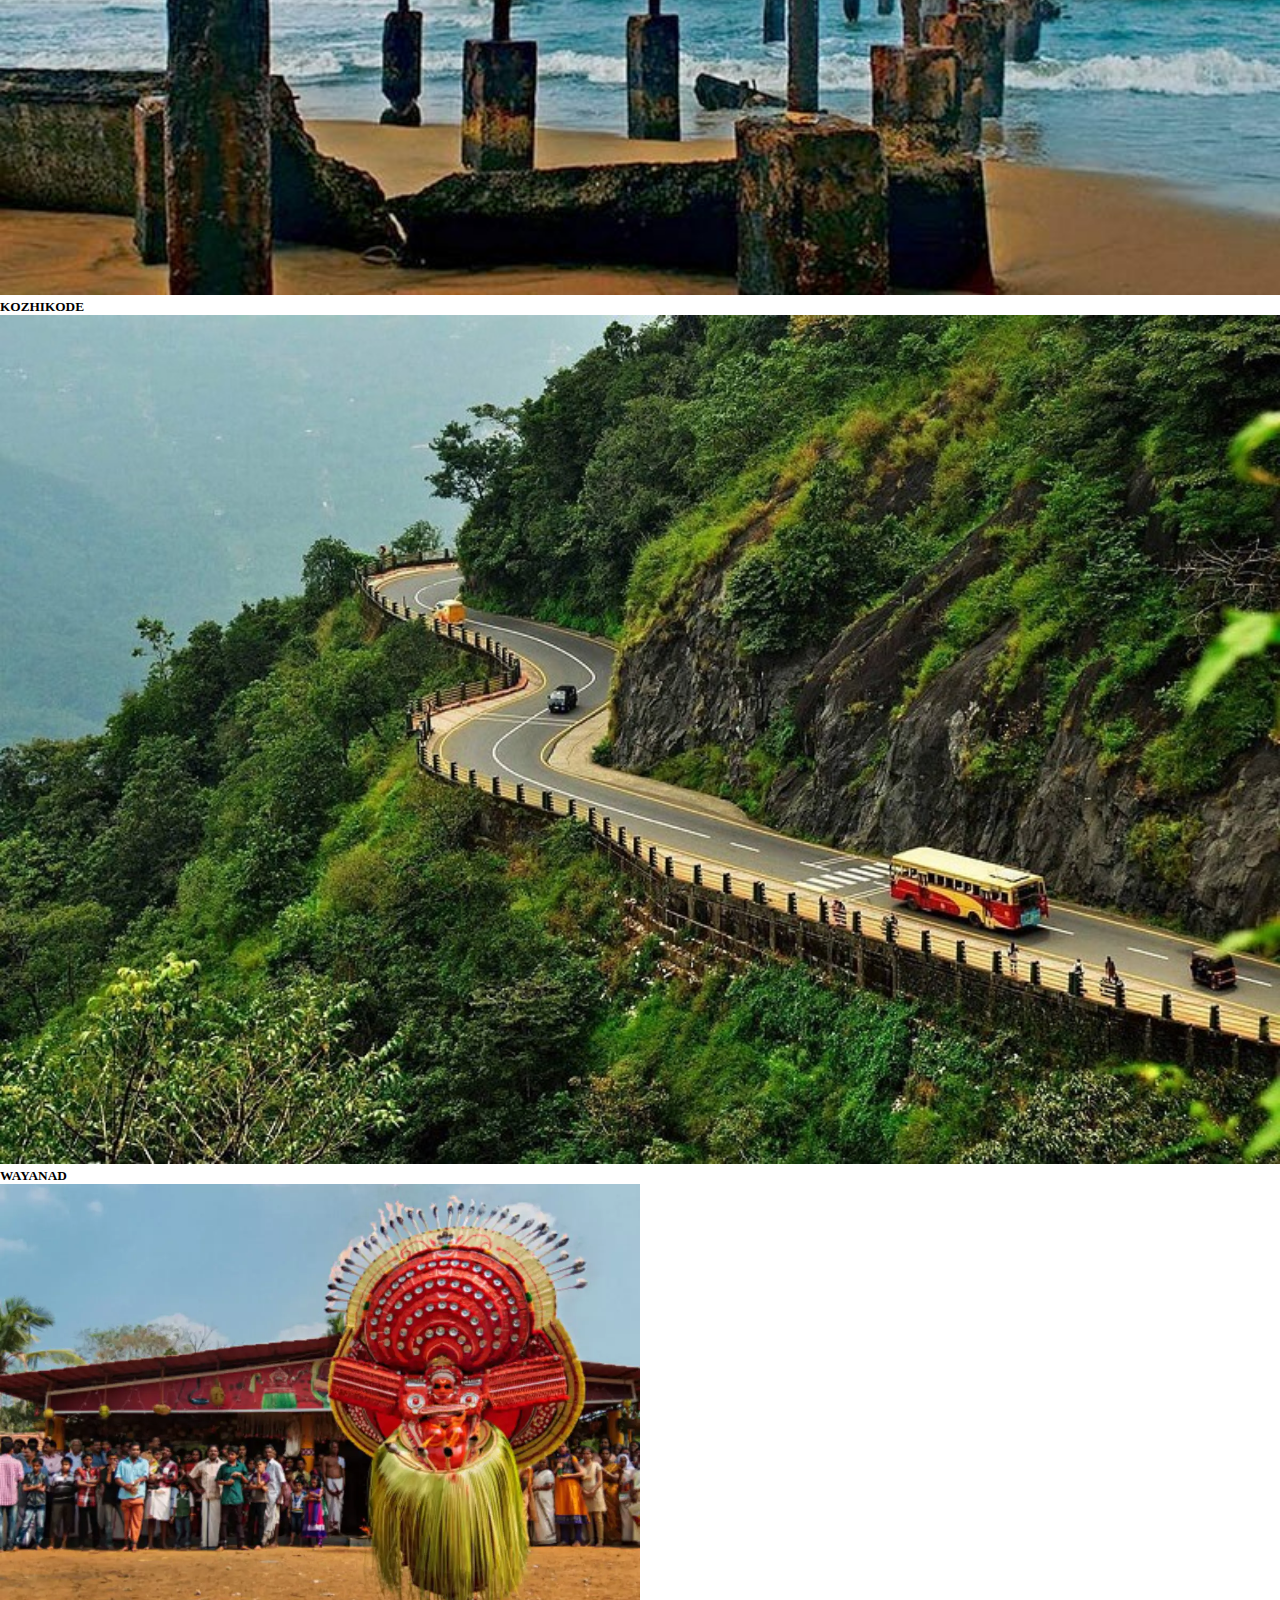
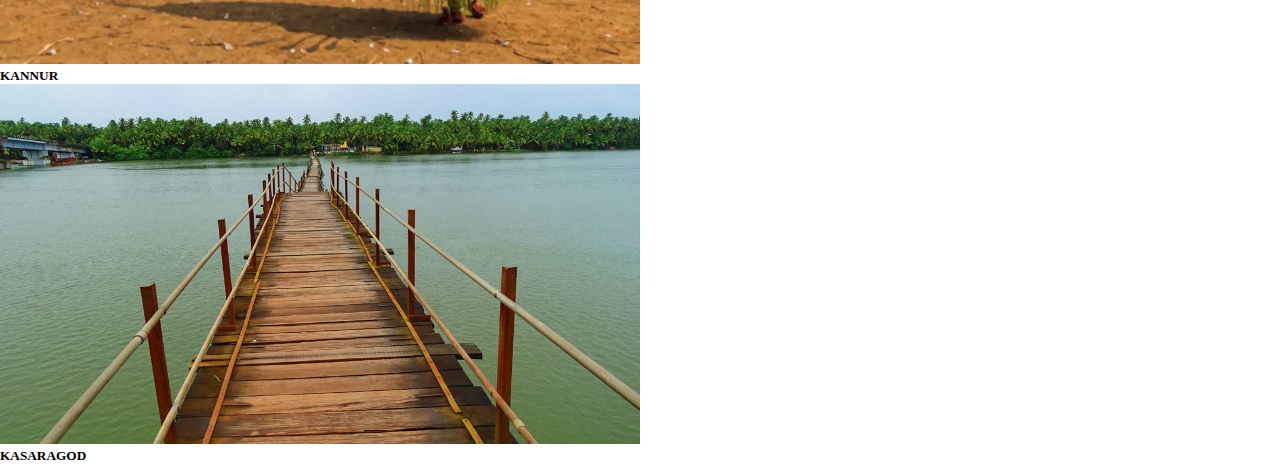
<file: districts.html>
<!DOCTYPE html>
<html lang="en">

<head>
    <meta charset="UTF-8">
    <meta name="viewport" content="width=device-width, initial-scale=1.0">
    <title>Kerala Tourism</title>
    <link rel="stylesheet" href="style.css">
    <link href="https://cdn.jsdelivr.net/npm/bootstrap@5.3.2/dist/css/bootstrap.min.css" rel="stylesheet"
        integrity="sha384-T3c6CoIi6uLrA9TneNEoa7RxnatzjcDSCmG1MXxSR1GAsXEV/Dwwykc2MPK8M2HN" crossorigin="anonymous">
</head>

<body>
    <!-- Navbar -->
    <nav class="navbar navbar-expand-lg bg-body-tertiary">
        <div class="container-fluid">
            <a class="navbar-brand" href="#">
                <img src="images/logo2.png" alt="Logo" style="width:60px; height:60px;">
            </a>
            <div class="collapse navbar-collapse" id="navbarSupportedContent">
                <ul class="navbar-nav me-auto mb-2 mb-lg-0">
                    <li class="nav-item">
                        <a href="home.html" class="nav-link active" aria-current="page" href="#">Home</a>
                    </li>
                    <li class="nav-item">
                        <a href="districts.html" class="nav-link active" aria-current="page" href="#">Districts</a>
                    </li>
                    <li class="nav-item">
                        <a href="login.html" class="nav-link" href="#">Login</a>
                    </li>
                    <li class="nav-item dropdown">
                        <a href="signup.html" class="nav-link" href="#">SignUp</a>
                    </li>
                </ul>
            </div>
        </div>
    </nav>

    <!-- districts -->
    <div class="container text-center">
        <div class="row row-cols-4 mt-5">
            <div class="col">
                <img src="images/districts/TVM.png" alt="" style="width: 100%;height: 100%;">
                <a href="tvm.html" class="dist"><h5>TRIVANDRUM</h5></a>
            </div>
            <div class="col">
                <img src="images/districts/Kollam.jpg" alt="" style="width: 100%;height: 100%;">
                <a href="kollam.html" class="dist"><h5>KOLLAM</h5></a>
            </div>
            <div class="col">
                <img src="images/districts/PMT.jpg" alt="" style="width: 100%;height: 100%;">
                <a href="ptm.html" class="dist"><h5>PATHANAMTHITTA</h5></a>
            </div>
            <div class="col">
                <img src="images/districts/Allpy.jpg" alt="" style="width: 100%;height: 100%;">
                <a href="alapy.html" class="dist"><h5>ALAPPUZHA</h5></a>
            </div>
        </div>
        <div class="row row-cols-4 mt-5">
            <div class="col">
                <img src="images/districts/ktm.jpg" alt="" style="width: 100%;height: 100%;">
                <a href="ktm.html" class="dist"><h5>KOTTAYAM</h5></a>
            </div>
            <div class="col">
                <img src="images/districts/idukki.jpg" alt="" style="width: 100%;height: 100%;">
                <h5>IDUKKI</h5>
            </div>
            <div class="col">
                <img src="images/districts/kochi.webp" alt="" style="width: 100%;height: 100%;">
                <h5>ERNAKULAM</h5>
            </div>
            <div class="col">
                <img src="images/districts/thrissur.jpg" alt="" style="width: 100%;height: 100%;">
                <h5>THRISSUR</h5>
            </div>
        </div>
        <div class="row row-cols-4 mt-5">
            <div class="col">
                <img src="images/districts/palakad.jpg" alt="" style="width: 100%;height: 100%;">
                <h5>PALAKKAD</h5>
            </div>
            <div class="col">
                <img src="images/districts/malapuram.jpg" alt="" style="width: 100%;height: 100%;">
                <h5>MALAPPURAM</h5>
            </div>
            <div class="col">
                <img src="images/districts/kozhikode.jpg" alt="" style="width: 100%;height: 100%;">
                <h5>KOZHIKODE</h5>
            </div>
            <div class="col">
                <img src="images/districts/wayanad.jpg" alt="" style="width: 100%;height: 100%;">
                <h5>WAYANAD</h5>
            </div>
        </div>
        <div class="row row-cols-2 mt-5">
            <div class="col">
                <img src="images/districts/Kannur.webp" alt="" style="width: 50%;height: 80%;">
                <h5>KANNUR</h5>
            </div>
            <div class="col">
                <img src="images/districts/kasargod.jpg" alt="" style="width: 50%;height: 80%;">
                <h5>KASARAGOD</h5>
            </div>
        </div>
    </div>




    <script src="https://cdn.jsdelivr.net/npm/bootstrap@5.3.2/dist/js/bootstrap.bundle.min.js"
        integrity="sha384-C6RzsynM9kWDrMNeT87bh95OGNyZPhcTNXj1NW7RuBCsyN/o0jlpcV8Qyq46cDfL"
        crossorigin="anonymous"></script>
</body>

</html>
</file>
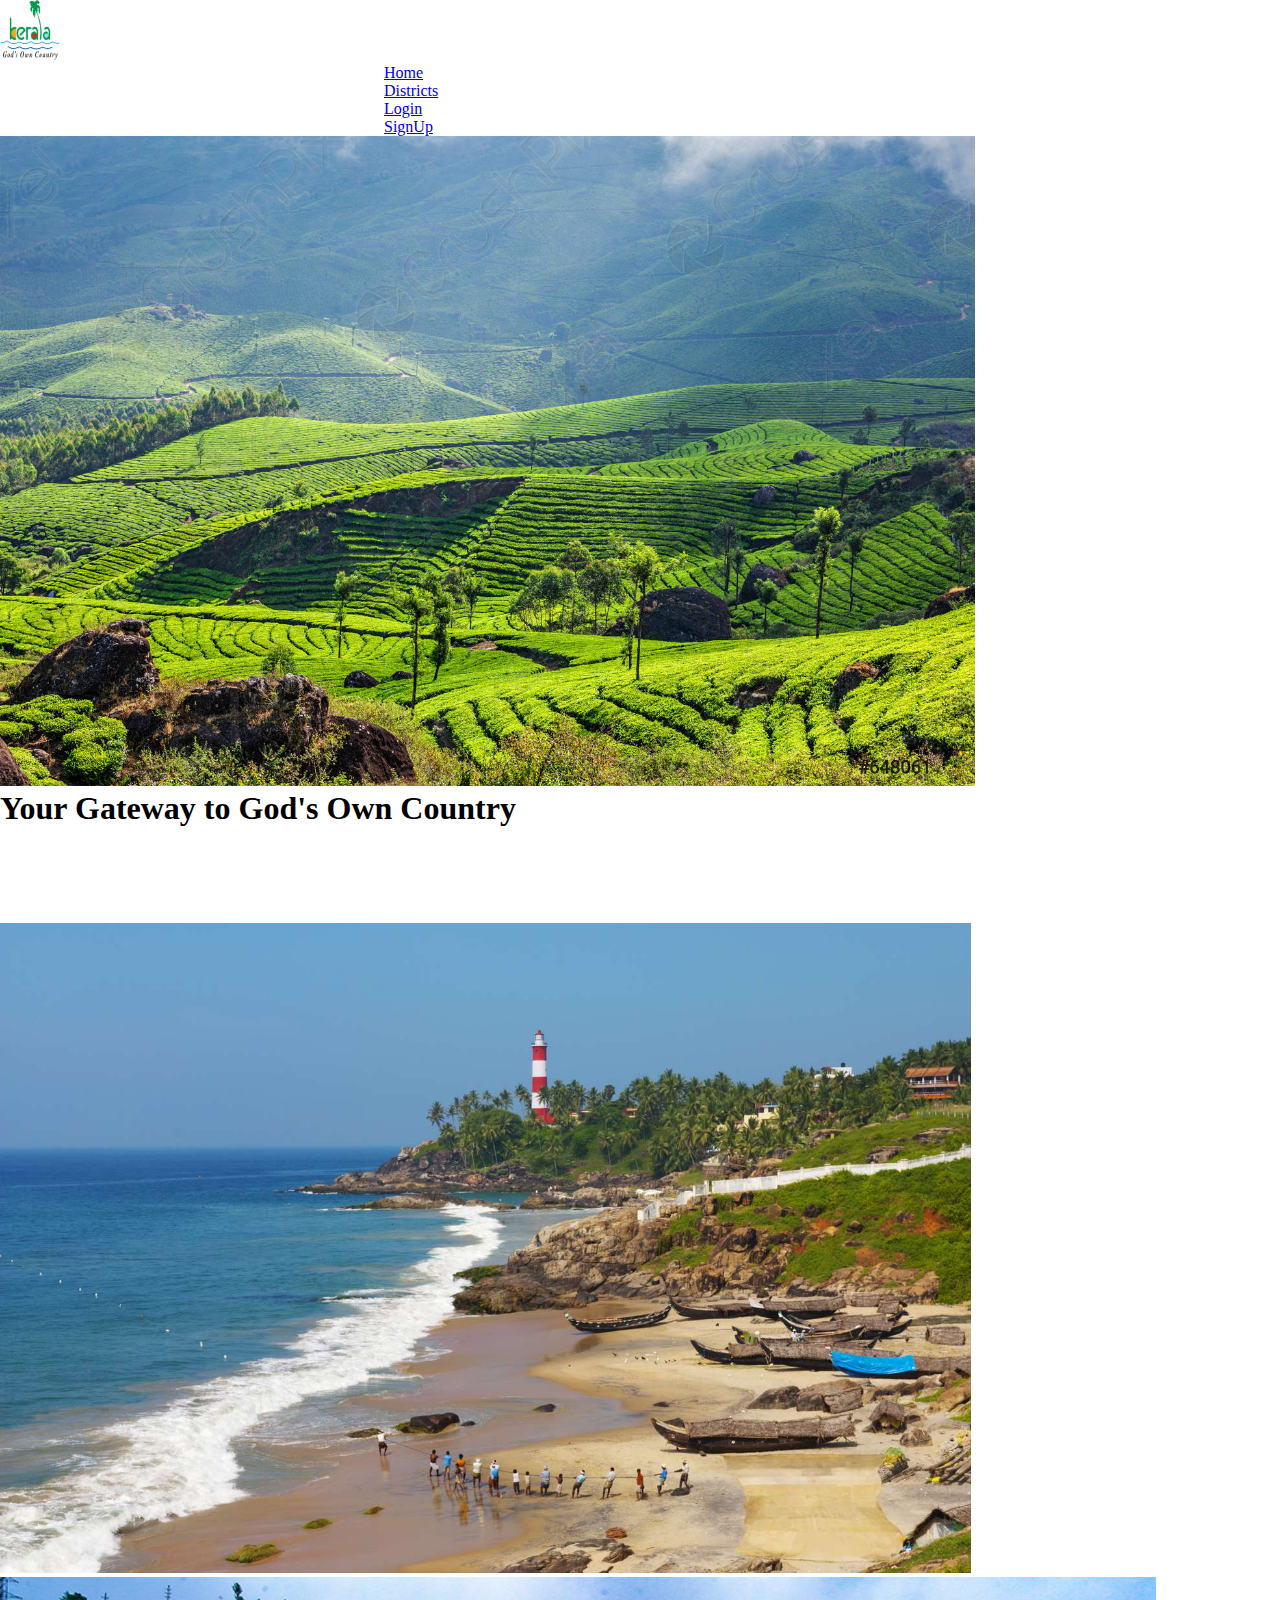
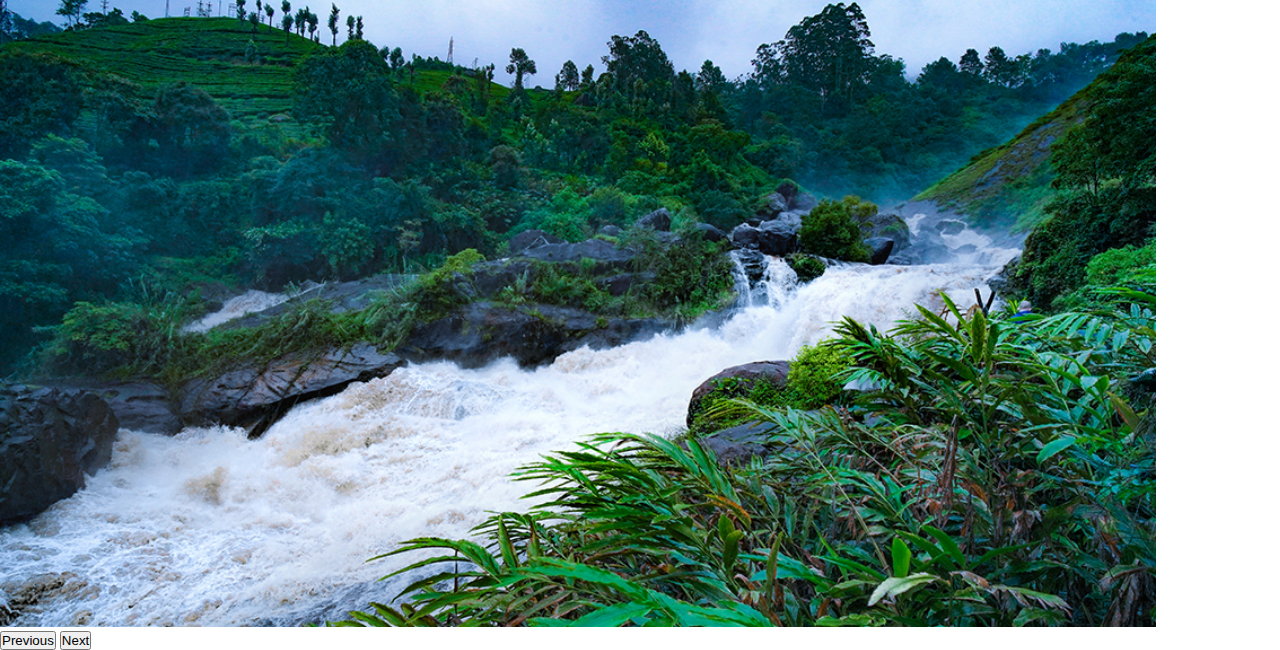
<file: home.html>
<!DOCTYPE html>
<html lang="en">

<head>
    <meta charset="UTF-8">
    <meta name="viewport" content="width=device-width, initial-scale=1.0">
    <title>Kerala Tourism</title>
    <link rel="stylesheet" href="style.css">
    <link href="https://cdn.jsdelivr.net/npm/bootstrap@5.3.2/dist/css/bootstrap.min.css" rel="stylesheet"
        integrity="sha384-T3c6CoIi6uLrA9TneNEoa7RxnatzjcDSCmG1MXxSR1GAsXEV/Dwwykc2MPK8M2HN" crossorigin="anonymous">
</head>

<body>

    <!-- /Navbar -->

    <nav class="navbar navbar-expand-lg bg-transparent">
        <div class="container-fluid">
            <a class="navbar-brand ps-2" href="#">
                <img src="images/logo2.png" alt="Logo" style="width:60px; height:60px;">
            </a>
            <div class="collapse navbar-collapse" id="navbarSupportedContent">
                <ul class="navbar-nav me-auto mb-2 mb-lg-0">
                    <li class="nav-item">
                        <a href="home.html" class="nav-link active" aria-current="page" href="#">Home</a>
                    </li>
                    <li class="nav-item">
                        <a href="districts.html" class="nav-link active" aria-current="page" href="#">Districts</a>
                    </li>
                    <li class="nav-item">
                        <a href="login.html" class="nav-link" href="#">Login</a>
                      </li>
                      <li class="nav-item dropdown">
                        <a href="signup.html" class="nav-link" href="#">SignUp</a>
                      </li>
                    </ul>
            </div>
        </div>
    </nav>
    <div id="carouselExampleRide" class="carousel slide" data-bs-ride="true">
        <div class="carousel-inner">
            <div class="carousel-item active">
                <img src="images/green-tea-plantations-munnar-kerala-648061.jpg" class="d-block w-100" alt="..."
                    style="height: 650px;">
                    <div class="carousel-caption">
                        <h1>Your Gateway to God's Own Country</h1>
                    </div>
            </div>
            <div class="carousel-item">
                <img src="images/GettyImages-158318929-596cca145f9b582c3577c6e4.jpg" class="d-block w-100" alt="..."
                    style="height: 650px;">
            </div>
            <div class="carousel-item">
                <img src="images/Attukad_Waterfalls_Idukki_2703.jpg" class="d-block w-100" alt="..."
                    style="height: 650px;">
            </div>
        </div>
        <button class="carousel-control-prev" type="button" data-bs-target="#carouselExampleRide" data-bs-slide="prev">
            <span class="carousel-control-prev-icon" aria-hidden="true"></span>
            <span class="visually-hidden">Previous</span>
        </button>
        <button class="carousel-control-next" type="button" data-bs-target="#carouselExampleRide" data-bs-slide="next">
            <span class="carousel-control-next-icon" aria-hidden="true"></span>
            <span class="visually-hidden">Next</span>
        </button>
    </div>




    <script src="https://cdn.jsdelivr.net/npm/bootstrap@5.3.2/dist/js/bootstrap.bundle.min.js"
        integrity="sha384-C6RzsynM9kWDrMNeT87bh95OGNyZPhcTNXj1NW7RuBCsyN/o0jlpcV8Qyq46cDfL"
        crossorigin="anonymous"></script>
</body>

</html>
</file>
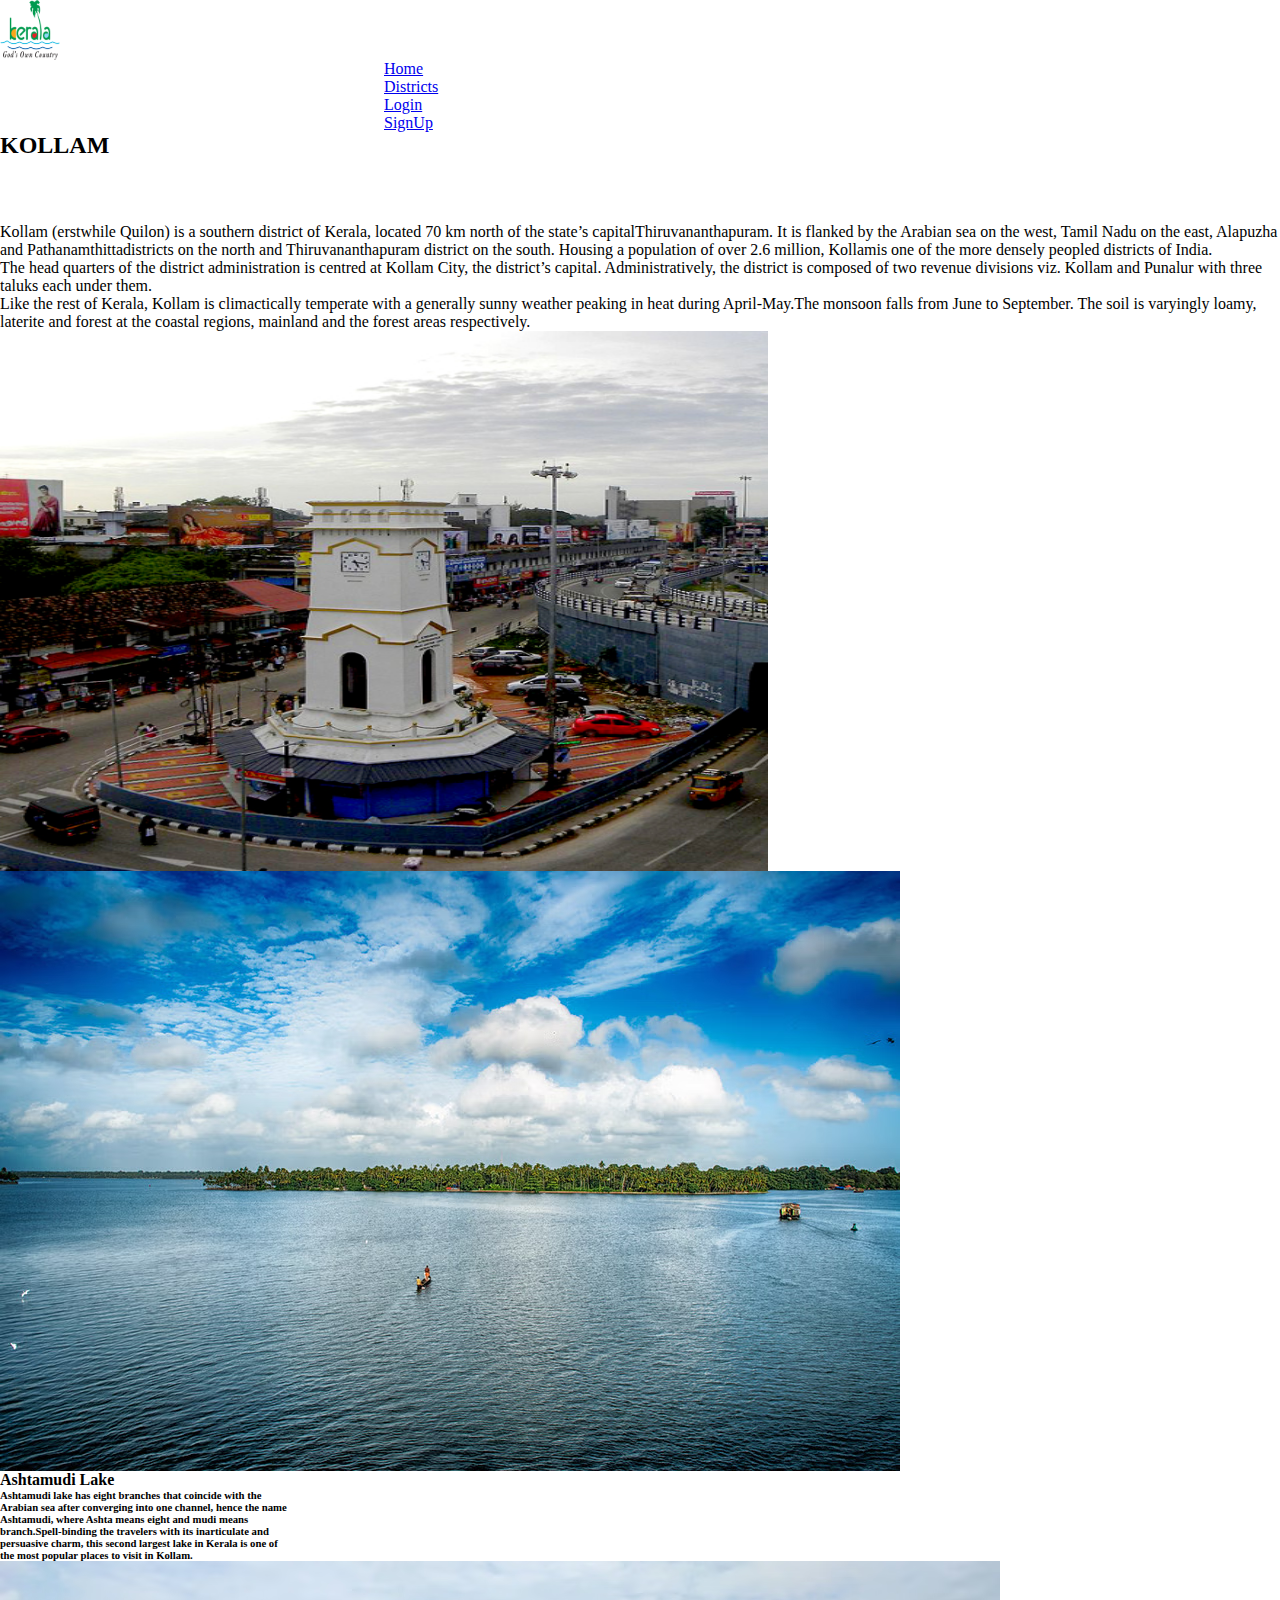
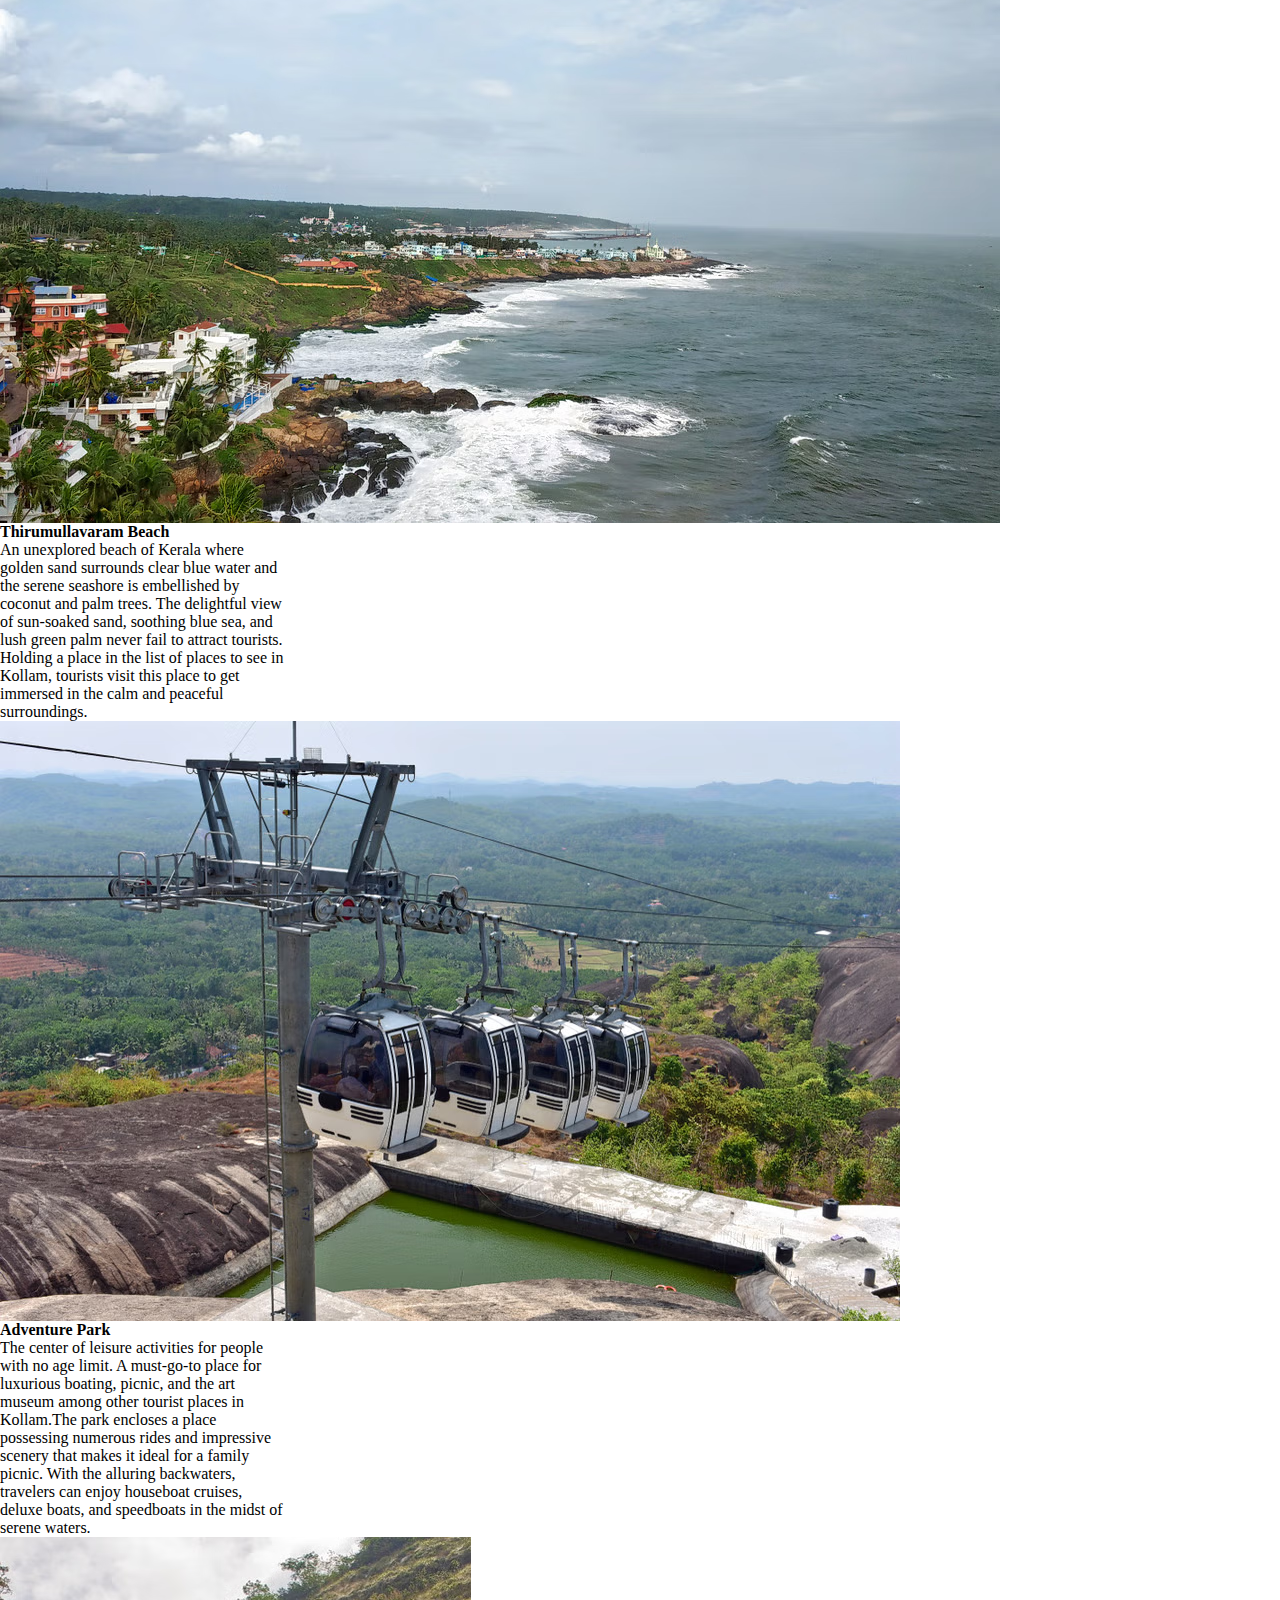
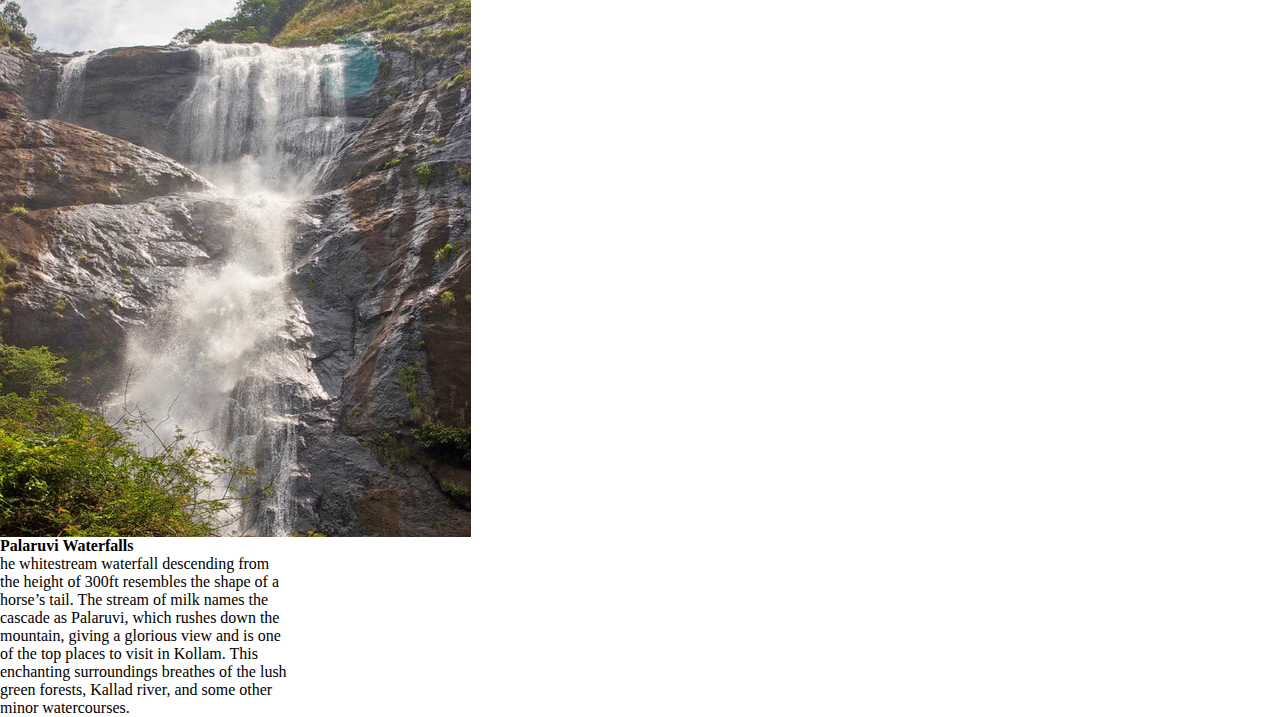
<file: kollam.html>
<html lang="en">

<head>
    <meta charset="UTF-8">
    <meta name="viewport" content="width=device-width, initial-scale=1.0">
    <title>Kerala Tourism</title>
    <link rel="stylesheet" href="style.css">
    <link href="https://cdn.jsdelivr.net/npm/bootstrap@5.3.2/dist/css/bootstrap.min.css" rel="stylesheet"
        integrity="sha384-T3c6CoIi6uLrA9TneNEoa7RxnatzjcDSCmG1MXxSR1GAsXEV/Dwwykc2MPK8M2HN" crossorigin="anonymous">
</head>

<body>
    <!-- Navbar -->
    <nav class="navbar navbar-expand-lg bg-body-tertiary">
        <div class="container-fluid">
            <a class="navbar-brand" href="#">
                <img src="images/logo2.png" alt="Logo" style="width:60px; height:60px;">
            </a>
            <div class="collapse navbar-collapse" id="navbarSupportedContent">
                <ul class="navbar-nav me-auto mb-2 mb-lg-0">
                    <li class="nav-item">
                        <a href="home.html" class="nav-link active" aria-current="page" href="#">Home</a>
                    </li>
                    <li class="nav-item">
                        <a href="districts.html" class="nav-link active" aria-current="page" href="#">Districts</a>
                    </li>
                    <li class="nav-item">
                        <a href="login.html" class="nav-link" href="#">Login</a>
                    </li>
                    <li class="nav-item dropdown">
                        <a href="signup.html" class="nav-link" href="#">SignUp</a>
                    </li>
                </ul>
            </div>
        </div>
    </nav>

    <!-- Description -->
    <div class="container d-flex justify-content-center">
        <div class="text-center">
            <div class="row row-cols-2 mt-5">
                <div class="col">
                    <h2>KOLLAM</h2>
                    <P class="des1">Kollam (erstwhile Quilon) is a southern district of Kerala, located 70 km north of
                        the state’s capitalThiruvananthapuram. It is flanked by the Arabian sea on the west, Tamil Nadu on the east,
                        Alapuzha and Pathanamthittadistricts on the north and Thiruvananthapuram district on the south. Housing a population of
                        over 2.6 million, Kollamis one of the more densely peopled districts of India. <br>
                        The head quarters of the district administration is centred at Kollam City, the district’s capital. Administratively, 
                        the district is composed of two revenue divisions viz.
                        Kollam and Punalur with three taluks each under them.<br>
                        Like the rest of Kerala, Kollam is climactically temperate with a generally sunny weather
                        peaking in heat during April-May.The monsoon falls from June to September. The soil is varyingly loamy, laterite and forest at
                        the coastal regions, mainland and the forest areas respectively.
                    </P>
                </div>
                <div class="col">
                    <img src="images/districts/kollam1/ArIw6mmgGFkx1J4eSh9qTEPO9ETtSKis9wnHS6Db.jpg" alt=""
                        style="height: 60%; width: 60%;">
                </div>
            </div>
        </div>
    </div>

    <!-- places -->

    <div class="container cards d-flex justify-content-center">
        <div class="row row-cols-2 ">
            <div class="card" style="width: 18rem;">
                <img src="images/districts/kollam1/ashtamudi.avif" class="card-img-top" alt="...">
                <div class="card-body">
                    <h4 class="card-title">Ashtamudi Lake</h4>
                    <p class="card-text">
                    <h6>
                        Ashtamudi lake has eight branches that coincide with the Arabian sea after converging into one
                        channel,
                        hence the name Ashtamudi, where Ashta means eight and mudi means branch.Spell-binding the
                        travelers with its
                        inarticulate and persuasive charm, this second largest lake in Kerala is one of the most popular
                        places to visit in
                        Kollam.</h6>
                    </p>
                </div>
            </div>
            <div class="card" style="width: 18rem;">
                <img src="images/districts/kollam1/thirumulavaram beach.avif" class="card-img-top" alt="...">
                <div class="card-body">
                    <h4 class="card-title">Thirumullavaram Beach</h4>
                    <p class="card-text">An unexplored beach of Kerala where golden sand surrounds clear blue water and
                        the serene seashore
                        is embellished by coconut and palm trees. The delightful view of sun-soaked sand, soothing blue
                        sea, and lush green
                        palm never fail to attract tourists.
                        Holding a place in the list of places to see in Kollam, tourists visit this place to get
                        immersed in the calm
                        and peaceful surroundings.
                    </p>
                </div>
            </div>
            <div class="card" style="width: 18rem;">
                <img src="images/districts/kollam1/Adventure park.avif" class="card-img-top" alt="...">
                <div class="card-body">
                    <h4 class="card-title">Adventure Park</h4>
                    <p class="card-text">The center of leisure activities for people with no age limit. A must-go-to
                        place for luxurious
                        boating, picnic, and the art museum among other tourist places in Kollam.The park encloses a
                        place possessing
                        numerous rides and impressive scenery that makes it ideal for a family picnic. With the alluring
                        backwaters,
                        travelers can enjoy houseboat cruises, deluxe boats, and speedboats in the midst of serene
                        waters.
                    </p>
                </div>
            </div>

            <div class="card" style="width: 18rem;">
                <img src="images/districts/kollam1/palaruvi.avif" class="card-img-top" alt="...">
                <div class="card-body">
                    <h4 class="card-title">Palaruvi Waterfalls</h4>
                    <p class="card-text">he whitestream waterfall descending from the height of 300ft resembles the
                        shape of a horse’s tail.
                        The stream of milk names the cascade as Palaruvi, which rushes down the mountain, giving a
                        glorious view and is one
                        of the top places to visit in Kollam. This enchanting surroundings breathes of the lush green
                        forests, Kallad river,
                        and some other minor watercourses.
                    </p>
                </div>
            </div>
        </div>
    </div>


    <script src="https://cdn.jsdelivr.net/npm/bootstrap@5.3.2/dist/js/bootstrap.bundle.min.js"
        integrity="sha384-C6RzsynM9kWDrMNeT87bh95OGNyZPhcTNXj1NW7RuBCsyN/o0jlpcV8Qyq46cDfL"
        crossorigin="anonymous"></script>
</body>

</html>
</file>
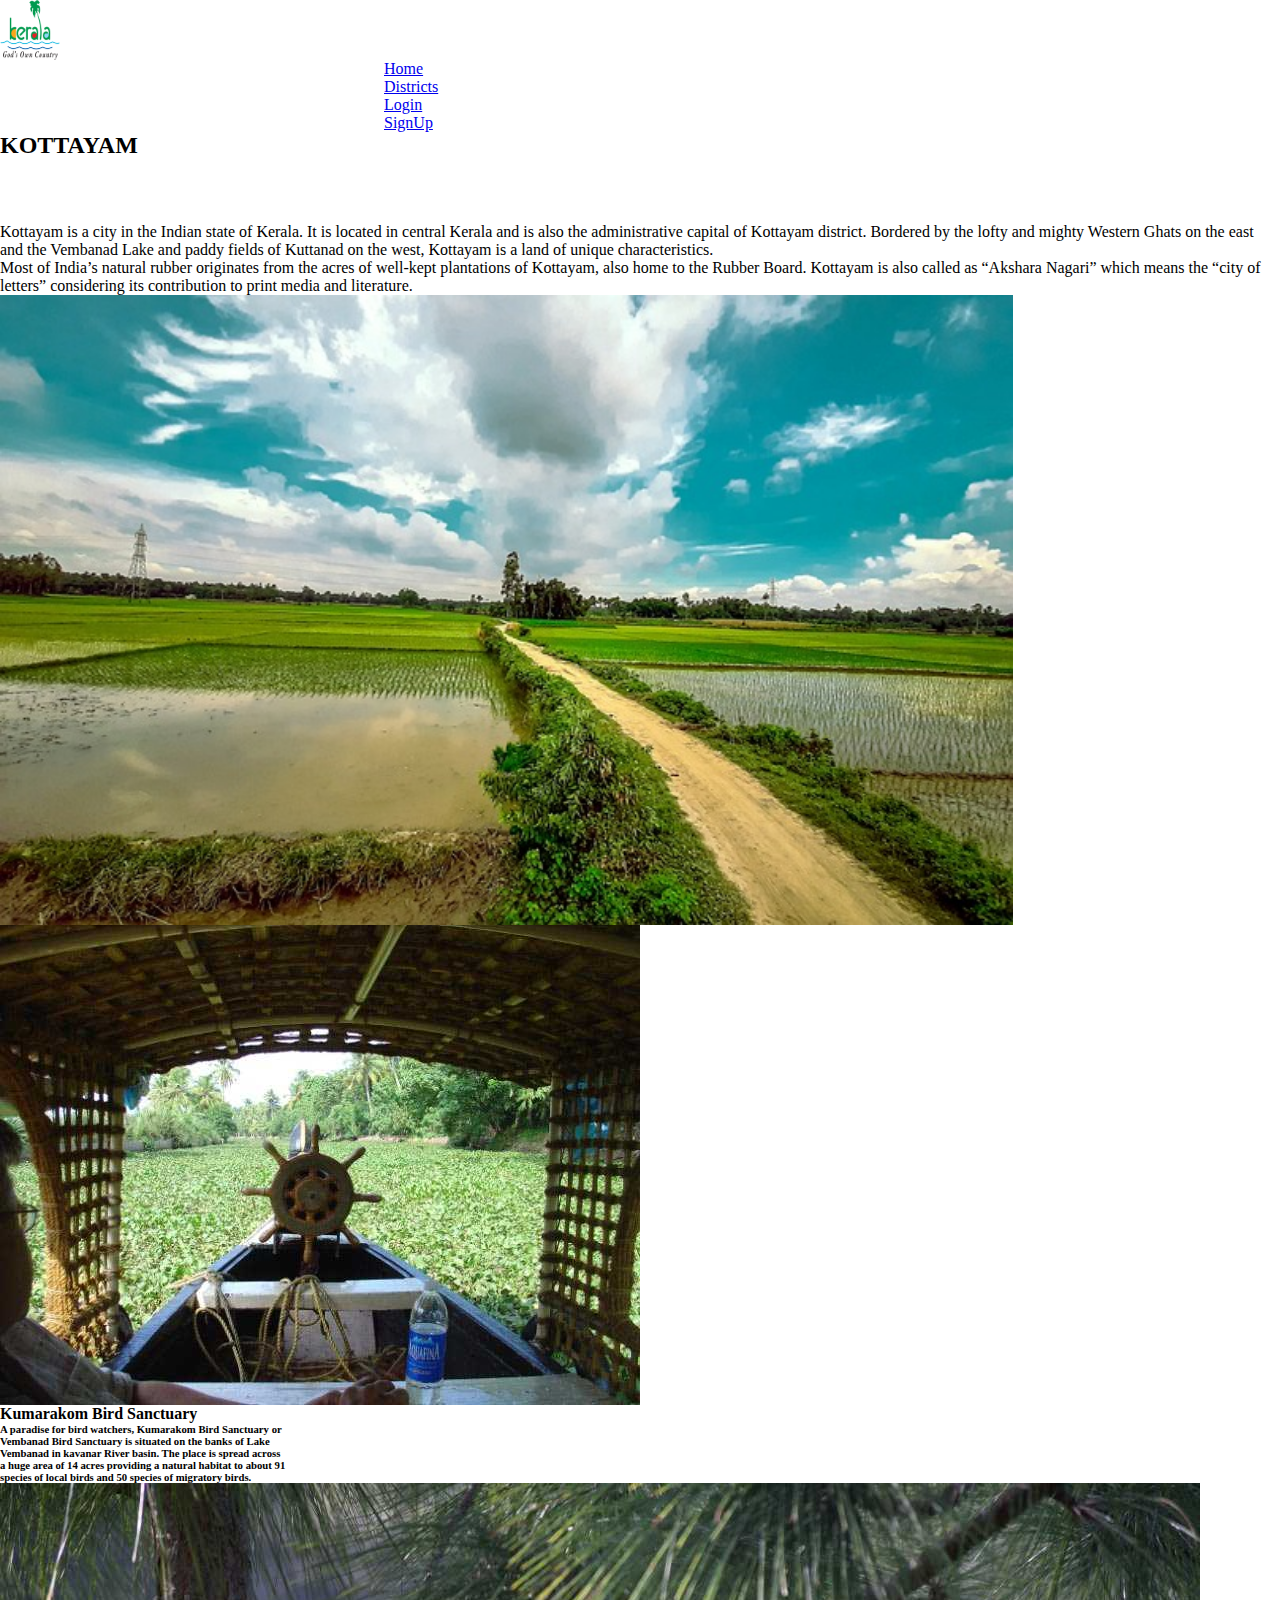
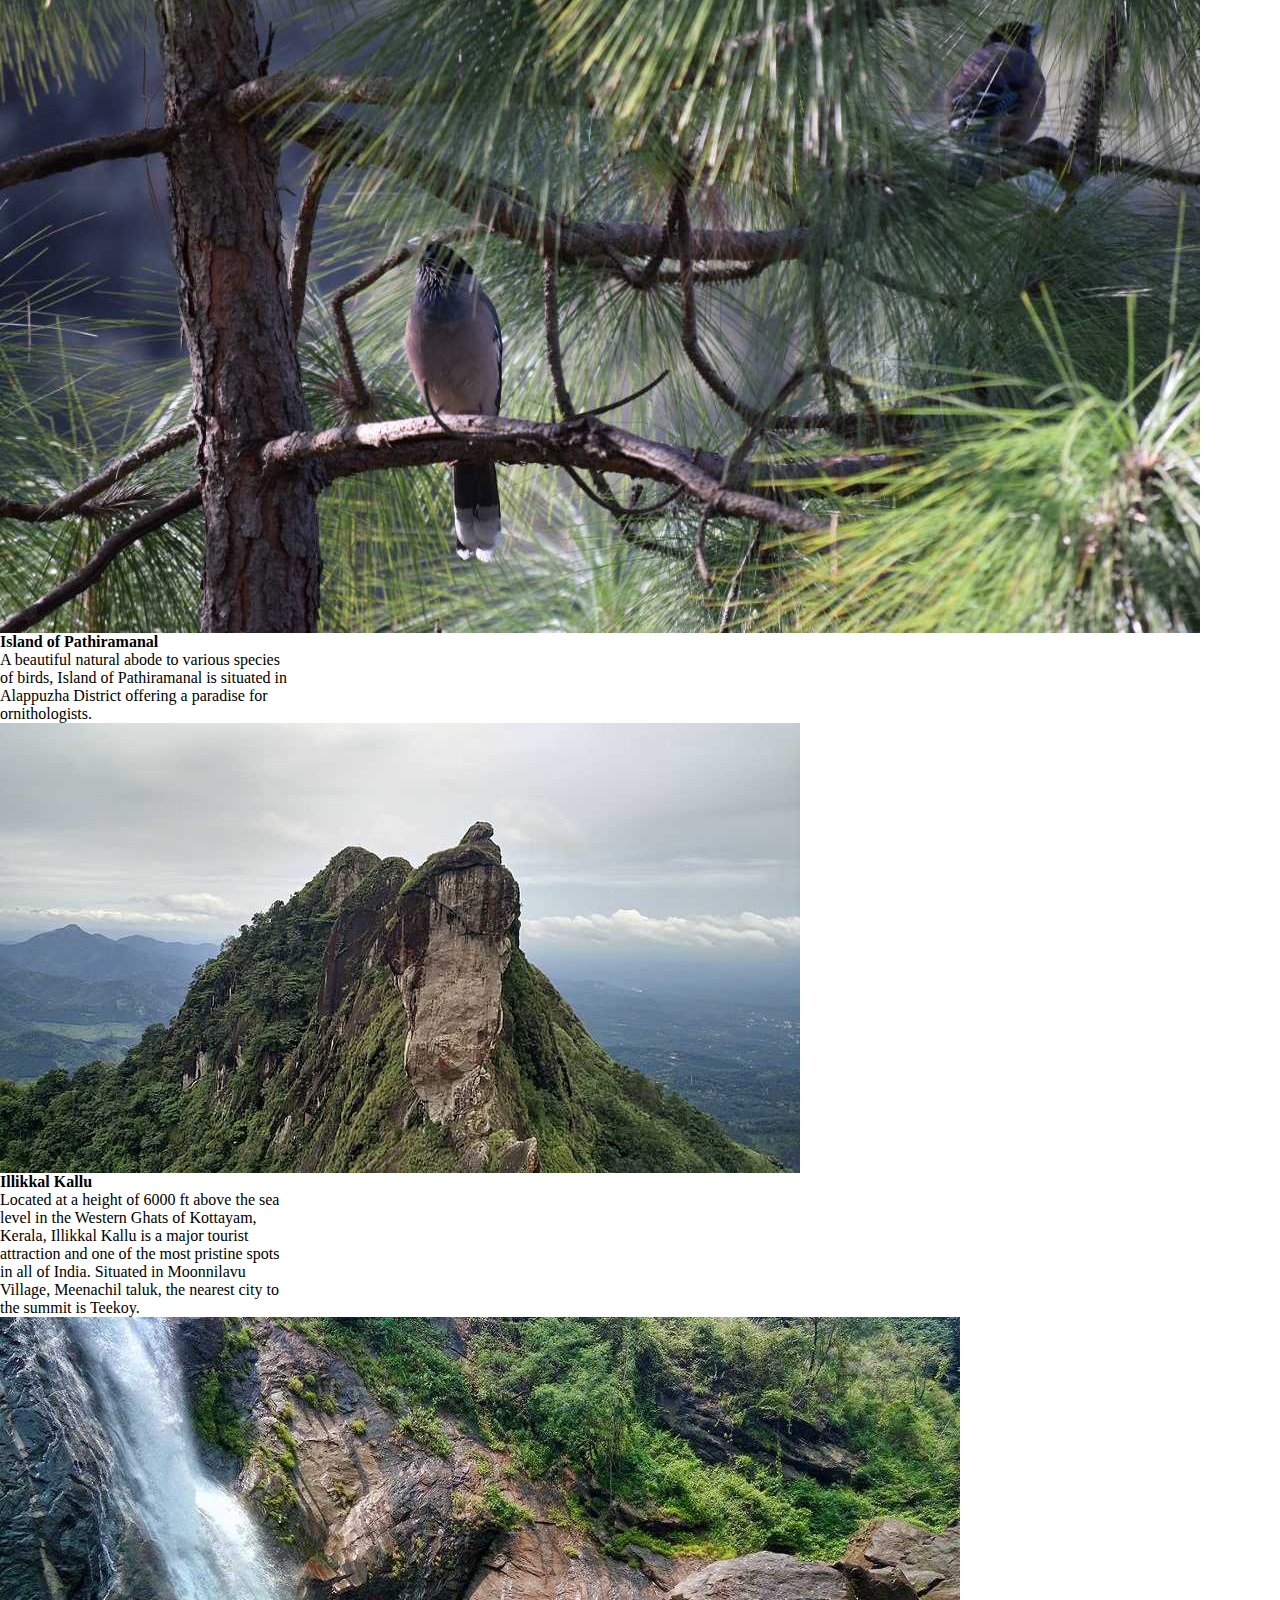
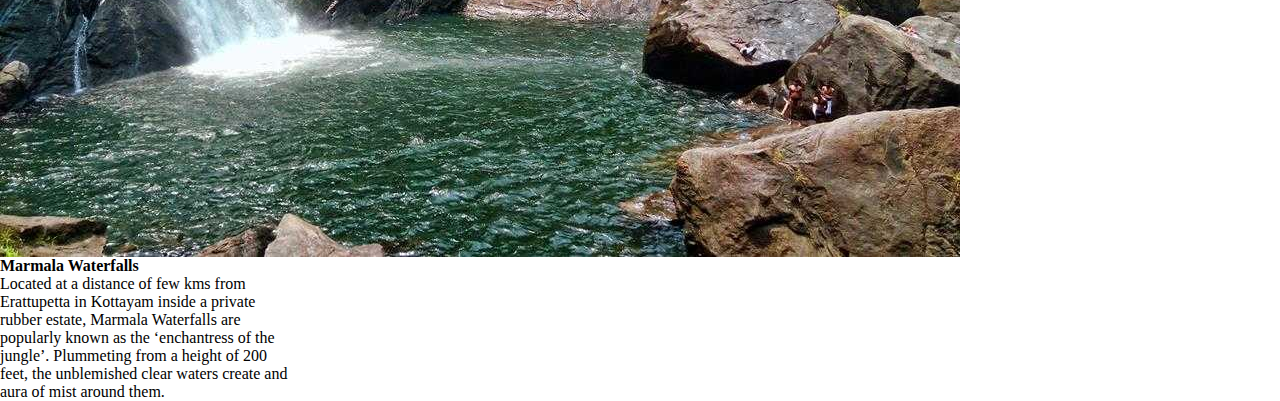
<file: ktm.html>
<html lang="en">

<head>
    <meta charset="UTF-8">
    <meta name="viewport" content="width=device-width, initial-scale=1.0">
    <title>Kerala Tourism</title>
    <link rel="stylesheet" href="style.css">
    <link href="https://cdn.jsdelivr.net/npm/bootstrap@5.3.2/dist/css/bootstrap.min.css" rel="stylesheet"
        integrity="sha384-T3c6CoIi6uLrA9TneNEoa7RxnatzjcDSCmG1MXxSR1GAsXEV/Dwwykc2MPK8M2HN" crossorigin="anonymous">
</head>

<body>
    <!-- Navbar -->
    <nav class="navbar navbar-expand-lg bg-body-tertiary">
        <div class="container-fluid">
            <a class="navbar-brand" href="#">
                <img src="images/logo2.png" alt="Logo" style="width:60px; height:60px;">
            </a>
            <div class="collapse navbar-collapse" id="navbarSupportedContent">
                <ul class="navbar-nav me-auto mb-2 mb-lg-0">
                    <li class="nav-item">
                        <a href="home.html" class="nav-link active" aria-current="page" href="#">Home</a>
                    </li>
                    <li class="nav-item">
                        <a href="districts.html" class="nav-link active" aria-current="page" href="#">Districts</a>
                    </li>
                    <li class="nav-item">
                        <a href="login.html" class="nav-link" href="#">Login</a>
                    </li>
                    <li class="nav-item dropdown">
                        <a href="signup.html" class="nav-link" href="#">SignUp</a>
                    </li>
                </ul>
                <!-- <form class="d-flex" role="search">
                    <input class="form-control me-2" type="search" placeholder="Search" aria-label="Search">
                    <button class="btn btn-outline-success" type="submit">Search</button>
                </form>
                </ul> -->
            </div>
        </div>
    </nav>

    <!-- Description -->
    <div class="container d-flex justify-content-center">
        <div class="text-center">
            <div class="row row-cols-2 mt-5">
                <div class="col">
                    <h2>KOTTAYAM</h2>
                    <P class="des1">Kottayam is a city in the Indian state of Kerala. It is located in central Kerala
                        and is also the
                        administrative capital of Kottayam district. Bordered by the lofty and mighty Western Ghats on
                        the east and the Vembanad
                        Lake and paddy fields of Kuttanad on the west, Kottayam is a land of unique characteristics.<br>
                        Most of India’s natural rubber originates from the acres of well-kept plantations of Kottayam,
                        also home to the Rubber
                        Board. Kottayam is also called as “Akshara Nagari” which means the “city of letters” considering
                        its contribution to print
                        media and literature.
                    </P>
                </div>
                <div class="col">
                    <img src="images/districts/ktm1/kottayam.jpg" alt="" style="height: 70%;height: 70%;">
                </div>
            </div>
        </div>
    </div>
    <!-- places -->

    <div class="container cards d-flex justify-content-center">
        <div class="row row-cols-2 ">
            <div class="card" style="width: 18rem;">
                <img src="images/districts/ktm1/bird.jpg" class="card-img-top" alt="...">
                <div class="card-body">
                    <h4 class="card-title">Kumarakom Bird Sanctuary</h4>
                    <p class="card-text">
                    <h6>
                        A paradise for bird watchers, Kumarakom Bird Sanctuary or Vembanad Bird Sanctuary is situated on
                        the banks of Lake
                        Vembanad in kavanar River basin. The place is spread across a huge area of 14 acres providing a
                        natural habitat to
                        about 91 species of local birds and 50 species of migratory birds.</h6>
                    </p>
                </div>
            </div>
            <div class="card" style="width: 18rem;">
                <img src="images/districts/ktm1/pathira.jpg" class="card-img-top" alt="...">
                <div class="card-body">
                    <h4 class="card-title">Island of Pathiramanal</h4>
                    <p class="card-text">A beautiful natural abode to various species of birds, Island of Pathiramanal
                        is situated in
                        Alappuzha District offering a paradise for ornithologists.
                    </p>
                </div>
            </div>
            <div class="card" style="width: 18rem;">
                <img src="images/districts/ktm1/Illikkal_Kallu,_.jpg" class="card-img-top" alt="...">
                <div class="card-body">
                    <h4 class="card-title">Illikkal Kallu</h4>
                    <p class="card-text">Located at a height of 6000 ft above the sea level in the Western Ghats of
                        Kottayam, Kerala, Illikkal
                        Kallu is a major tourist attraction and one of the most pristine spots in all of India. Situated
                        in Moonnilavu
                        Village, Meenachil taluk, the nearest city to the summit is Teekoy.
                    </p>
                </div>
            </div>

            <div class="card" style="width: 18rem;">
                <img src="images/districts/ktm1/Marmala-waterfalls.jpg" class="card-img-top" alt="...">
                <div class="card-body">
                    <h4 class="card-title">Marmala Waterfalls</h4>
                    <p class="card-text">Located at a distance of few kms from Erattupetta in Kottayam inside a private
                        rubber estate,
                        Marmala Waterfalls are popularly known as the ‘enchantress of the jungle’. Plummeting from a
                        height of 200 feet,
                        the unblemished clear waters create and aura of mist around them.
                    </p>
                </div>
            </div>
        </div>
    </div>


    <script src="https://cdn.jsdelivr.net/npm/bootstrap@5.3.2/dist/js/bootstrap.bundle.min.js"
        integrity="sha384-C6RzsynM9kWDrMNeT87bh95OGNyZPhcTNXj1NW7RuBCsyN/o0jlpcV8Qyq46cDfL"
        crossorigin="anonymous"></script>
</body>

</html>
</file>
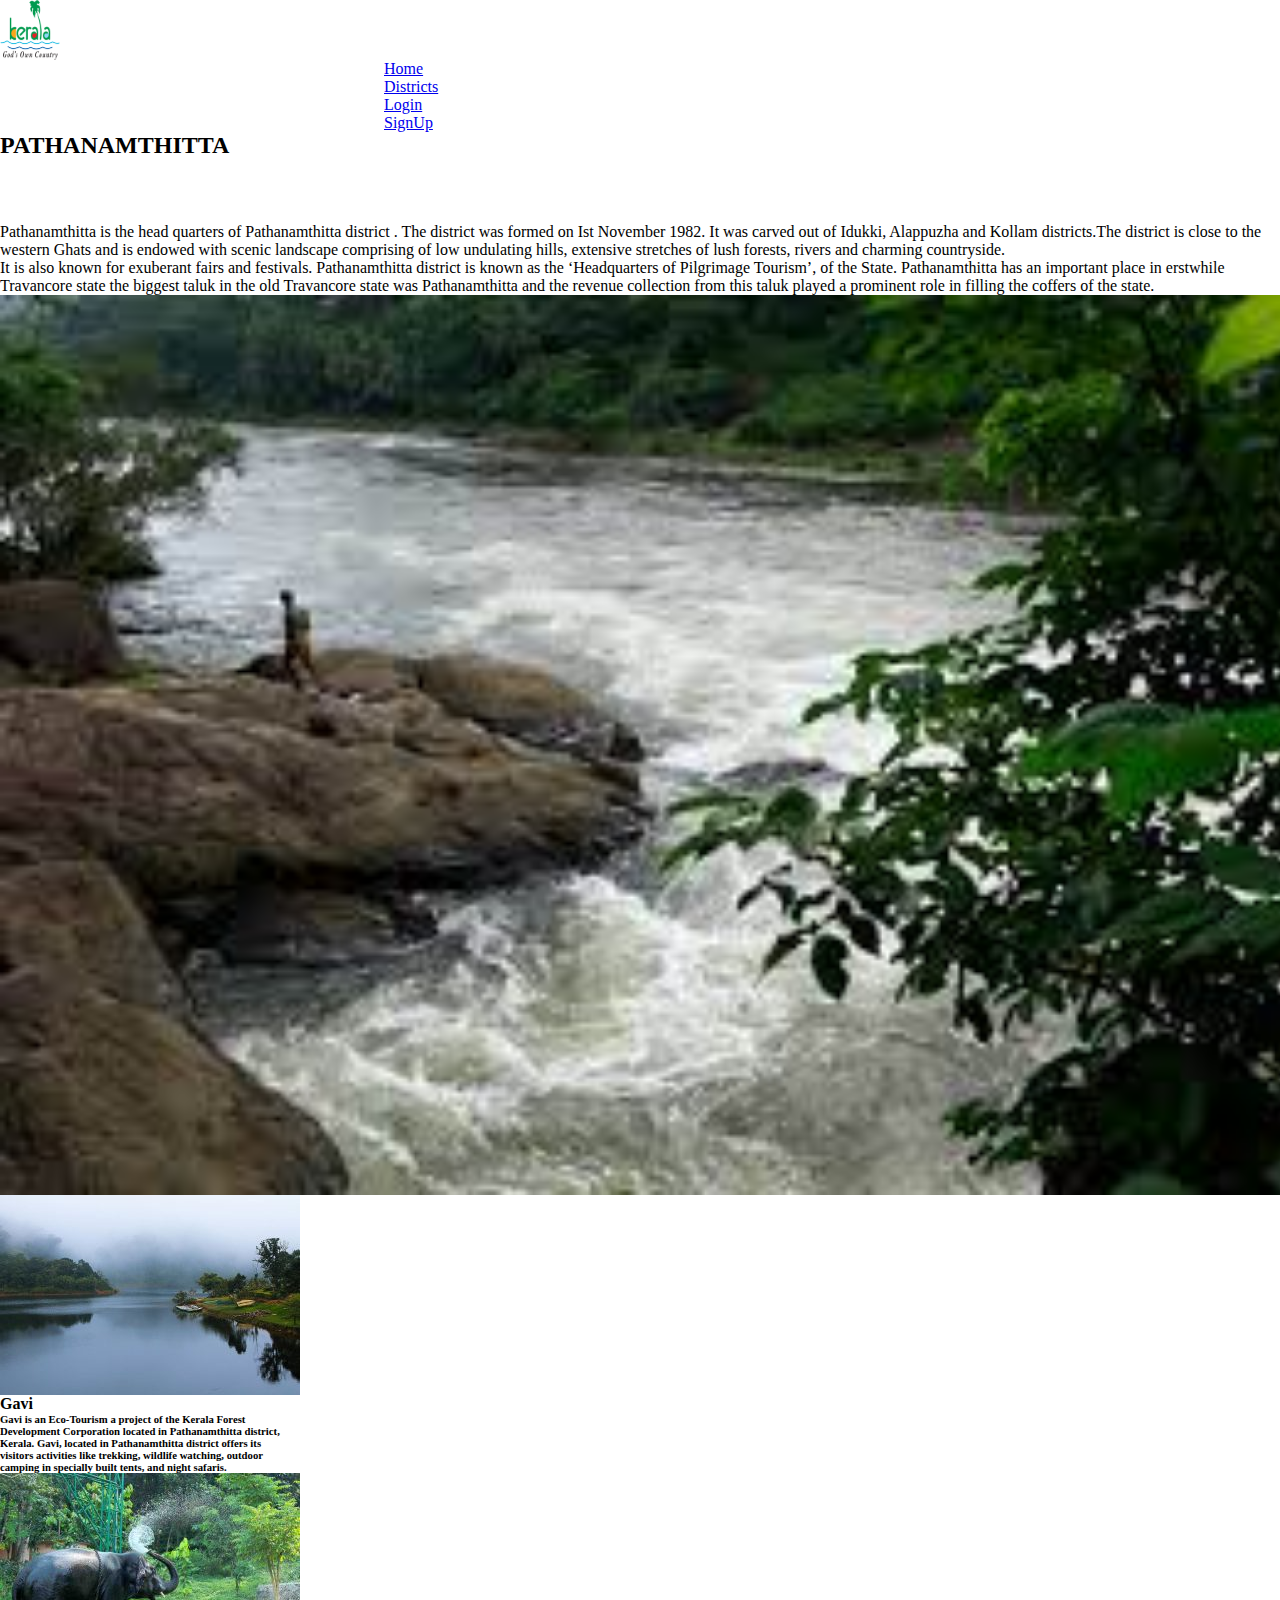
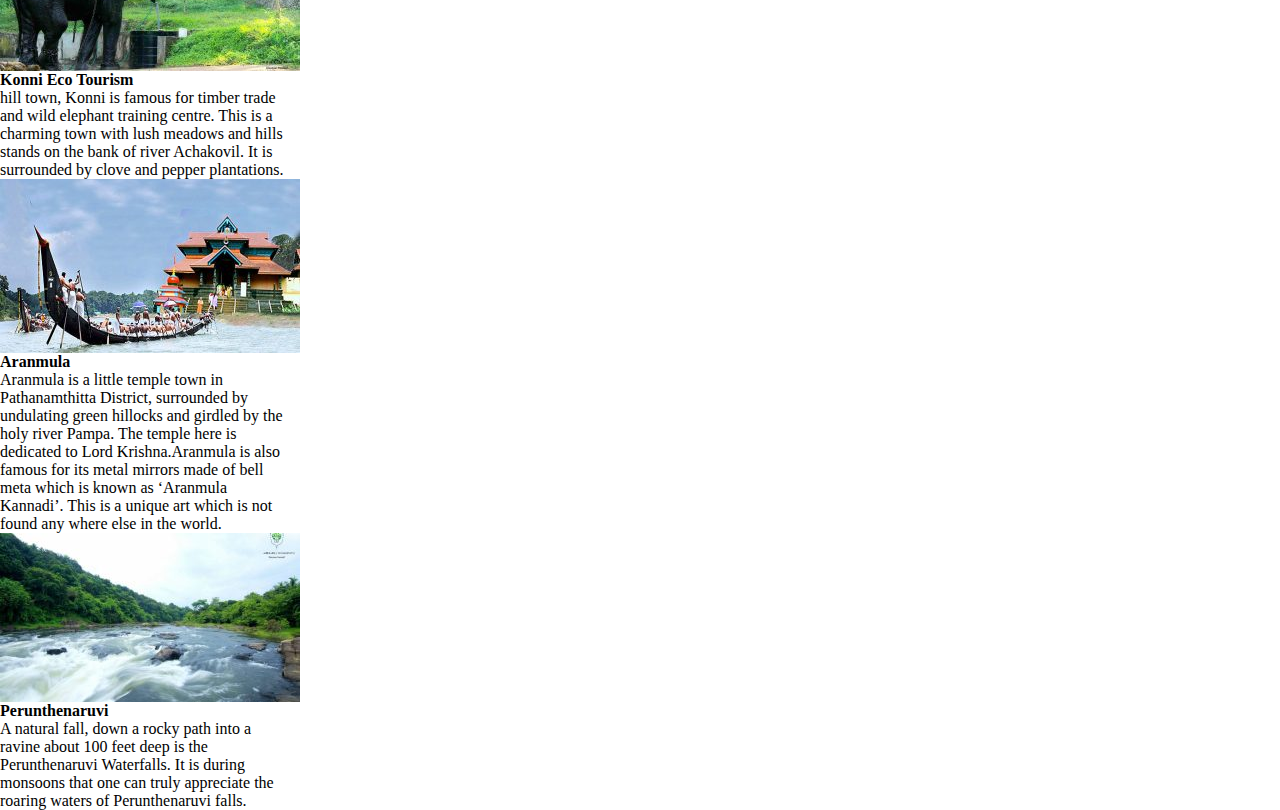
<file: ptm.html>
<html lang="en">

<head>
    <meta charset="UTF-8">
    <meta name="viewport" content="width=device-width, initial-scale=1.0">
    <title>Kerala Tourism</title>
    <link rel="stylesheet" href="style.css">
    <link href="https://cdn.jsdelivr.net/npm/bootstrap@5.3.2/dist/css/bootstrap.min.css" rel="stylesheet"
        integrity="sha384-T3c6CoIi6uLrA9TneNEoa7RxnatzjcDSCmG1MXxSR1GAsXEV/Dwwykc2MPK8M2HN" crossorigin="anonymous">
</head>

<body>
    <!-- Navbar -->
    <nav class="navbar navbar-expand-lg bg-body-tertiary">
        <div class="container-fluid">
            <a class="navbar-brand" href="#">
                <img src="images/logo2.png" alt="Logo" style="width:60px; height:60px;">
            </a>
            <div class="collapse navbar-collapse" id="navbarSupportedContent">
                <ul class="navbar-nav me-auto mb-2 mb-lg-0">
                    <li class="nav-item">
                        <a href="home.html" class="nav-link active" aria-current="page" href="#">Home</a>
                    </li>
                    <li class="nav-item">
                        <a href="districts.html" class="nav-link active" aria-current="page" href="#">Districts</a>
                    </li>
                    <li class="nav-item">
                        <a href="login.html" class="nav-link" href="#">Login</a>
                    </li>
                    <li class="nav-item dropdown">
                        <a href="signup.html" class="nav-link" href="#">SignUp</a>
                    </li>
                </ul>
                <!-- <form class="d-flex" role="search">
                    <input class="form-control me-2" type="search" placeholder="Search" aria-label="Search">
                    <button class="btn btn-outline-success" type="submit">Search</button>
                </form>
                </ul> -->
            </div>
        </div>
    </nav>

    <!-- Description -->
    <div class="container d-flex justify-content-center">
        <div class="text-center">
            <div class="row row-cols-2 mt-5">
                <div class="col">
                    <h2>PATHANAMTHITTA</h2>
                    <P class="des1">Pathanamthitta is the head quarters of Pathanamthitta district . The district was
                        formed on Ist November 1982.
                        It was carved out of Idukki, Alappuzha and Kollam districts.The district is close to the western
                        Ghats and is endowed
                        with scenic landscape comprising of low undulating hills, extensive stretches of lush forests,
                        rivers and charming
                        countryside. <br>
                        It is also known for exuberant fairs and festivals. Pathanamthitta district is known as the
                        ‘Headquarters
                        of Pilgrimage Tourism’, of the State. Pathanamthitta has an important place in erstwhile
                        Travancore state the biggest
                        taluk in the old Travancore state was Pathanamthitta and the revenue collection from this taluk
                        played a prominent role
                        in filling the coffers of the state.
                    </P>
                </div>
                <div class="col">
                    <img src="images/districts/pmt1/pathanm.jpg" alt="" style="height: 100%;height: 100%;">
                </div>
            </div>
        </div>
    </div>

    <!-- places -->

    <div class="container cards d-flex justify-content-center mt-5">
        <div class="row row-cols-2 ">
            <div class="card" style="width: 18rem;">
                <img src="images/districts/pmt1/gavi.jpg" class="card-img-top" alt="...">
                <div class="card-body">
                    <h4 class="card-title">Gavi</h4>
                    <p class="card-text">
                    <h6>
                        Gavi is an Eco-Tourism a project of the Kerala Forest Development Corporation located in
                        Pathanamthitta district,
                        Kerala. Gavi, located in Pathanamthitta district offers its visitors activities like trekking,
                        wildlife watching,
                        outdoor camping in specially built tents, and night safaris.</h6>
                    </p>
                </div>
            </div>
            <div class="card" style="width: 18rem;">
                <img src="images/districts/pmt1/konni.jpg" class="card-img-top" alt="...">
                <div class="card-body">
                    <h4 class="card-title">Konni Eco Tourism</h4>
                    <p class="card-text"> hill town, Konni is famous for timber trade and wild elephant training centre.
                        This is a charming
                        town with lush meadows and hills stands on the bank of river Achakovil. It is surrounded by
                        clove and pepper
                        plantations.
                    </p>
                </div>
            </div>
            <div class="card" style="width: 18rem;">
                <img src="images/districts/pmt1/aranmula.jpg" class="card-img-top" alt="...">
                <div class="card-body">
                    <h4 class="card-title">Aranmula</h4>
                    <p class="card-text">Aranmula is a little temple town in Pathanamthitta District, surrounded by
                        undulating green
                        hillocks and girdled by the holy river Pampa. The temple here is dedicated to Lord
                        Krishna.Aranmula is also famous
                        for its metal mirrors made of bell meta which is known as ‘Aranmula Kannadi’. This is a unique
                        art which is not found
                        any where else in the world.
                    </p>
                </div>
            </div>

            <div class="card" style="width: 18rem;">
                <img src="images/districts/pmt1/perunthal.jpg" class="card-img-top" alt="...">
                <div class="card-body">
                    <h4 class="card-title">Perunthenaruvi</h4>
                    <p class="card-text">A natural fall, down a rocky path into a ravine about 100 feet deep is the
                        Perunthenaruvi Waterfalls.
                        It is during monsoons that one can truly appreciate the roaring waters of Perunthenaruvi falls.
                    </p>
                </div>
            </div>
        </div>
    </div>


    <script src="https://cdn.jsdelivr.net/npm/bootstrap@5.3.2/dist/js/bootstrap.bundle.min.js"
        integrity="sha384-C6RzsynM9kWDrMNeT87bh95OGNyZPhcTNXj1NW7RuBCsyN/o0jlpcV8Qyq46cDfL"
        crossorigin="anonymous"></script>
</body>

</html>
</file>
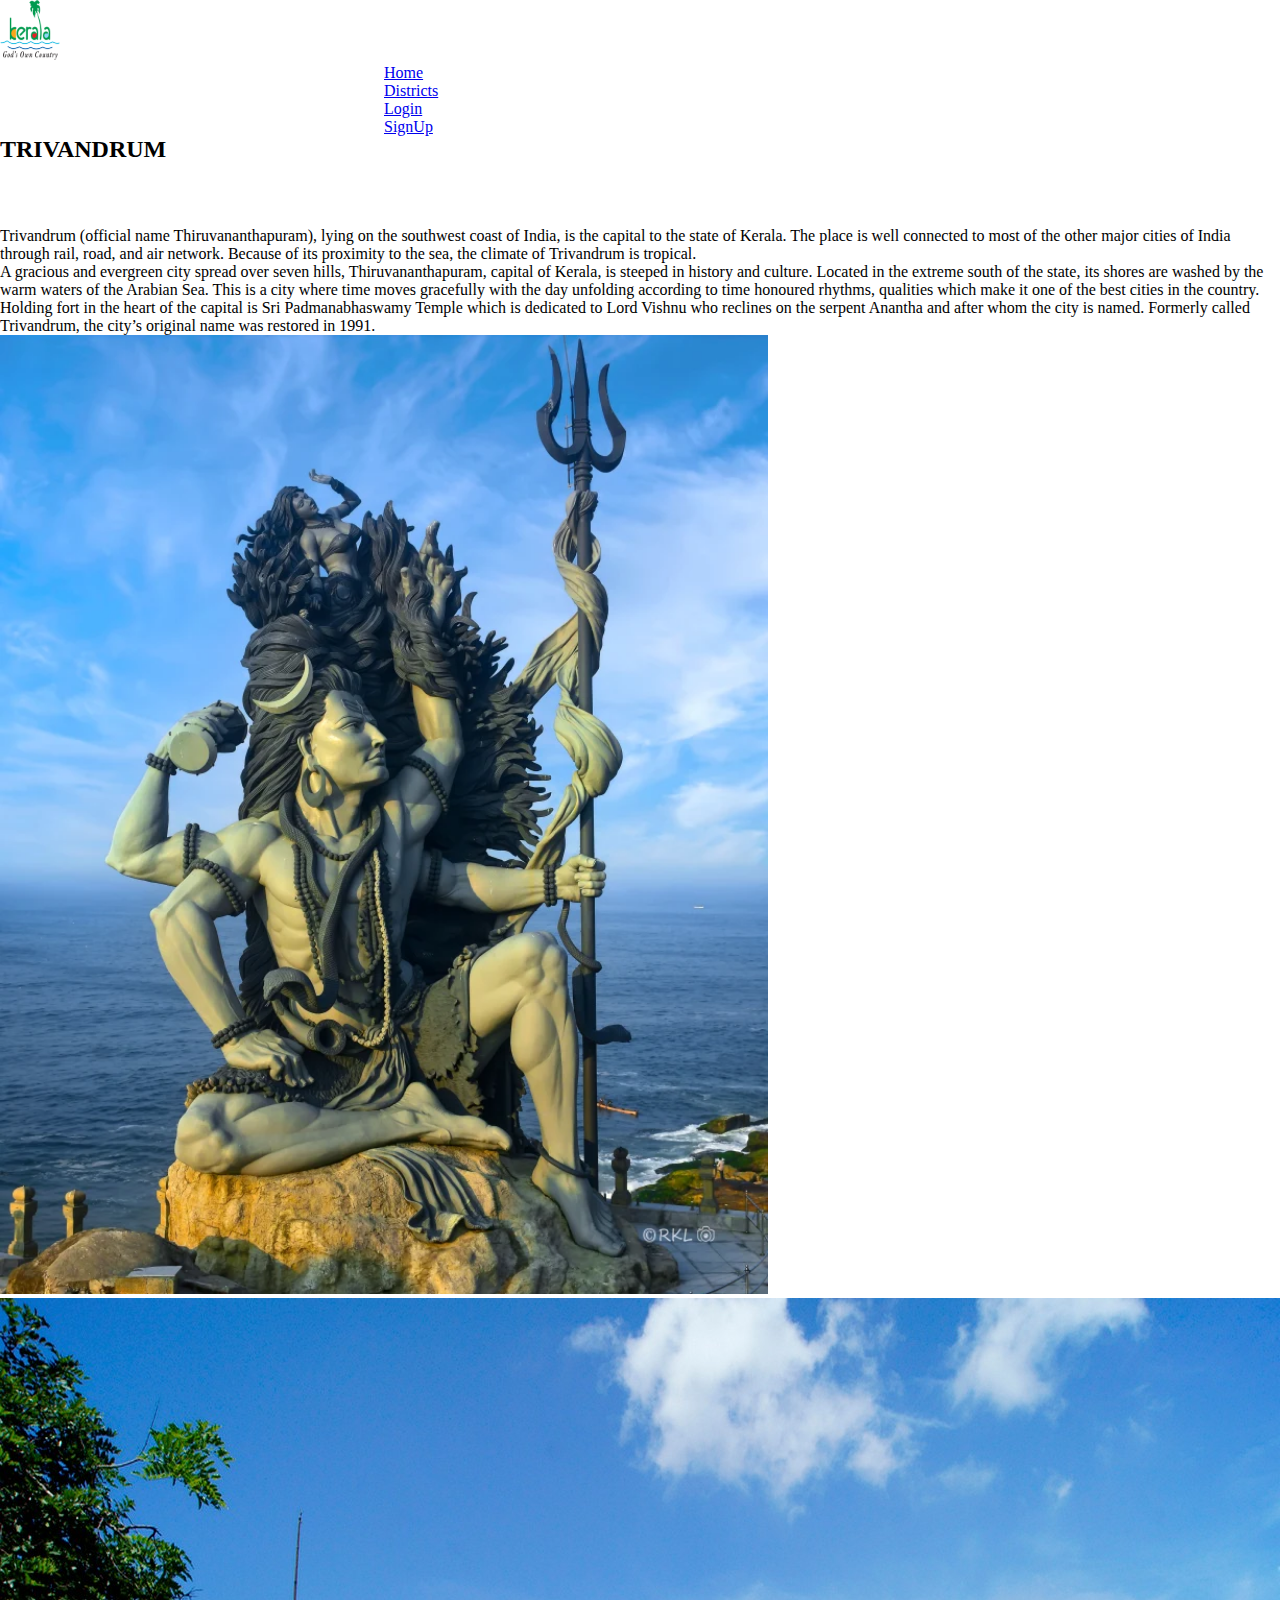
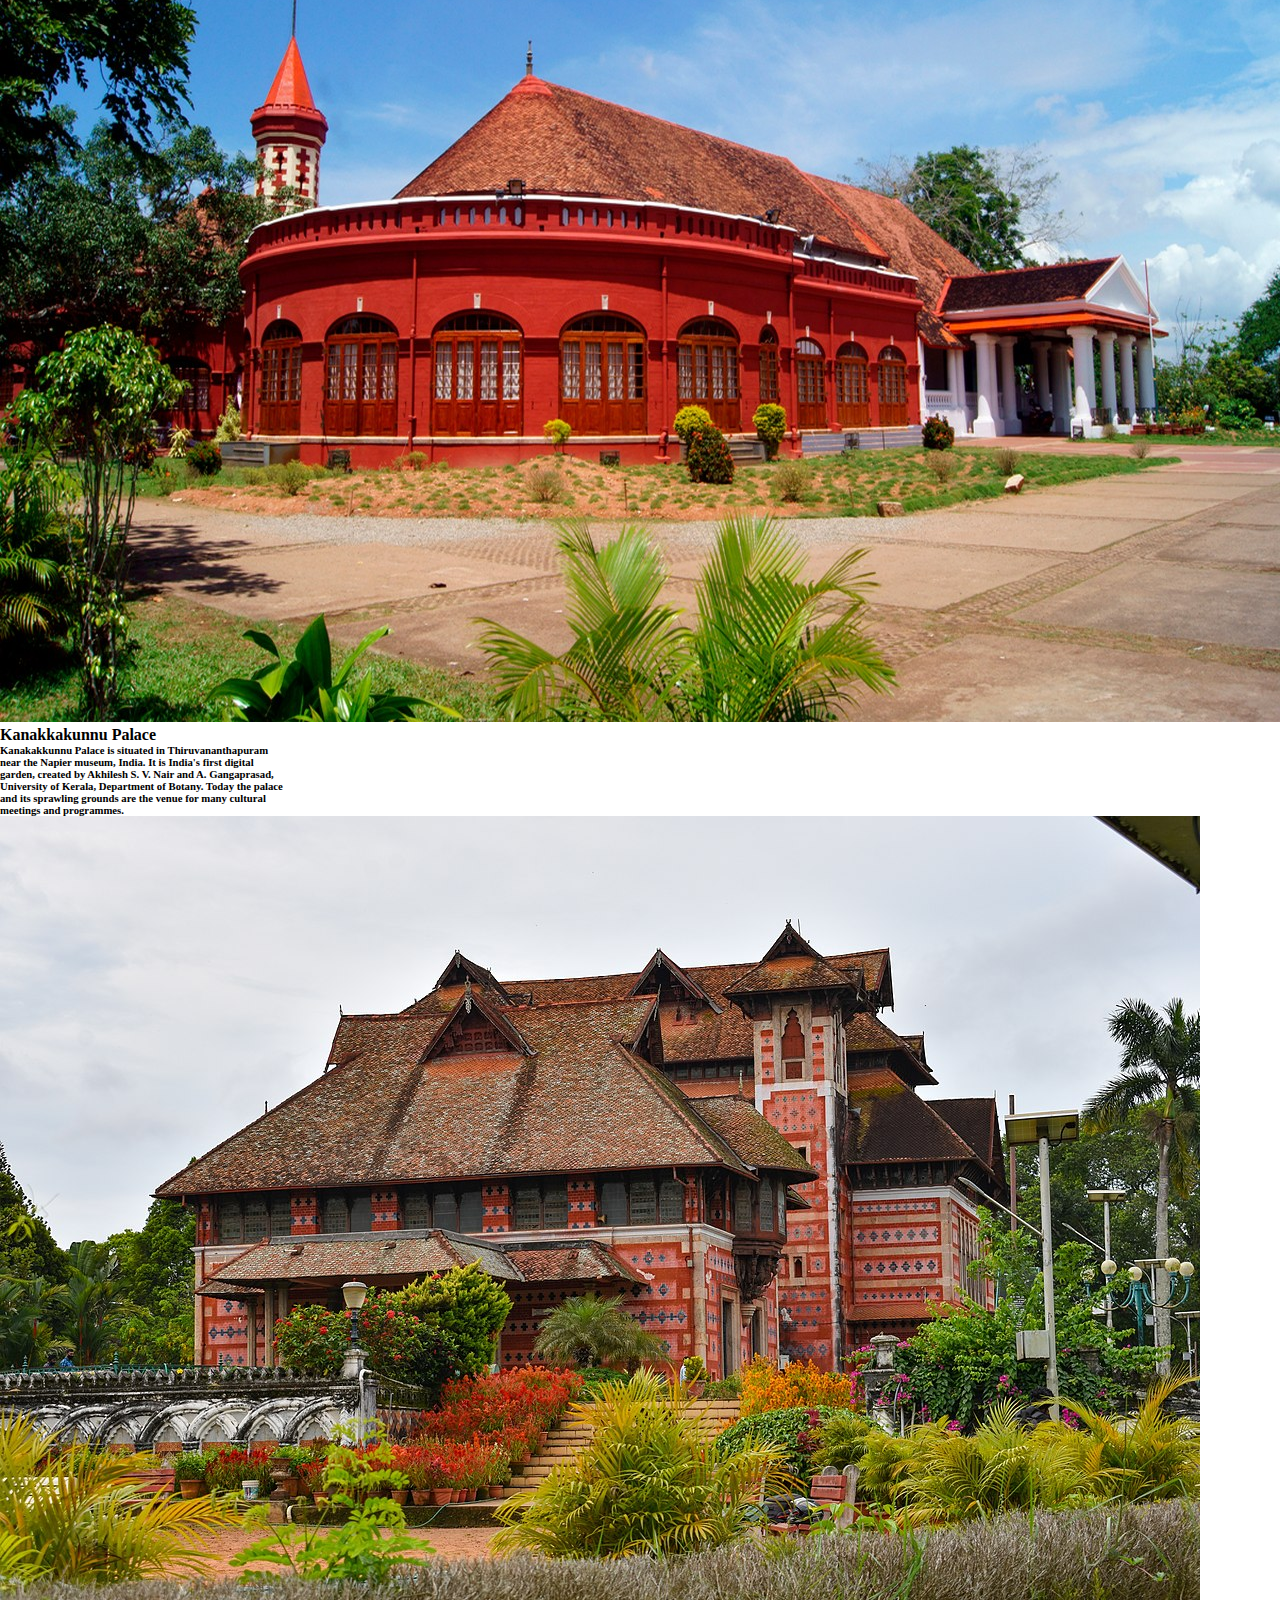
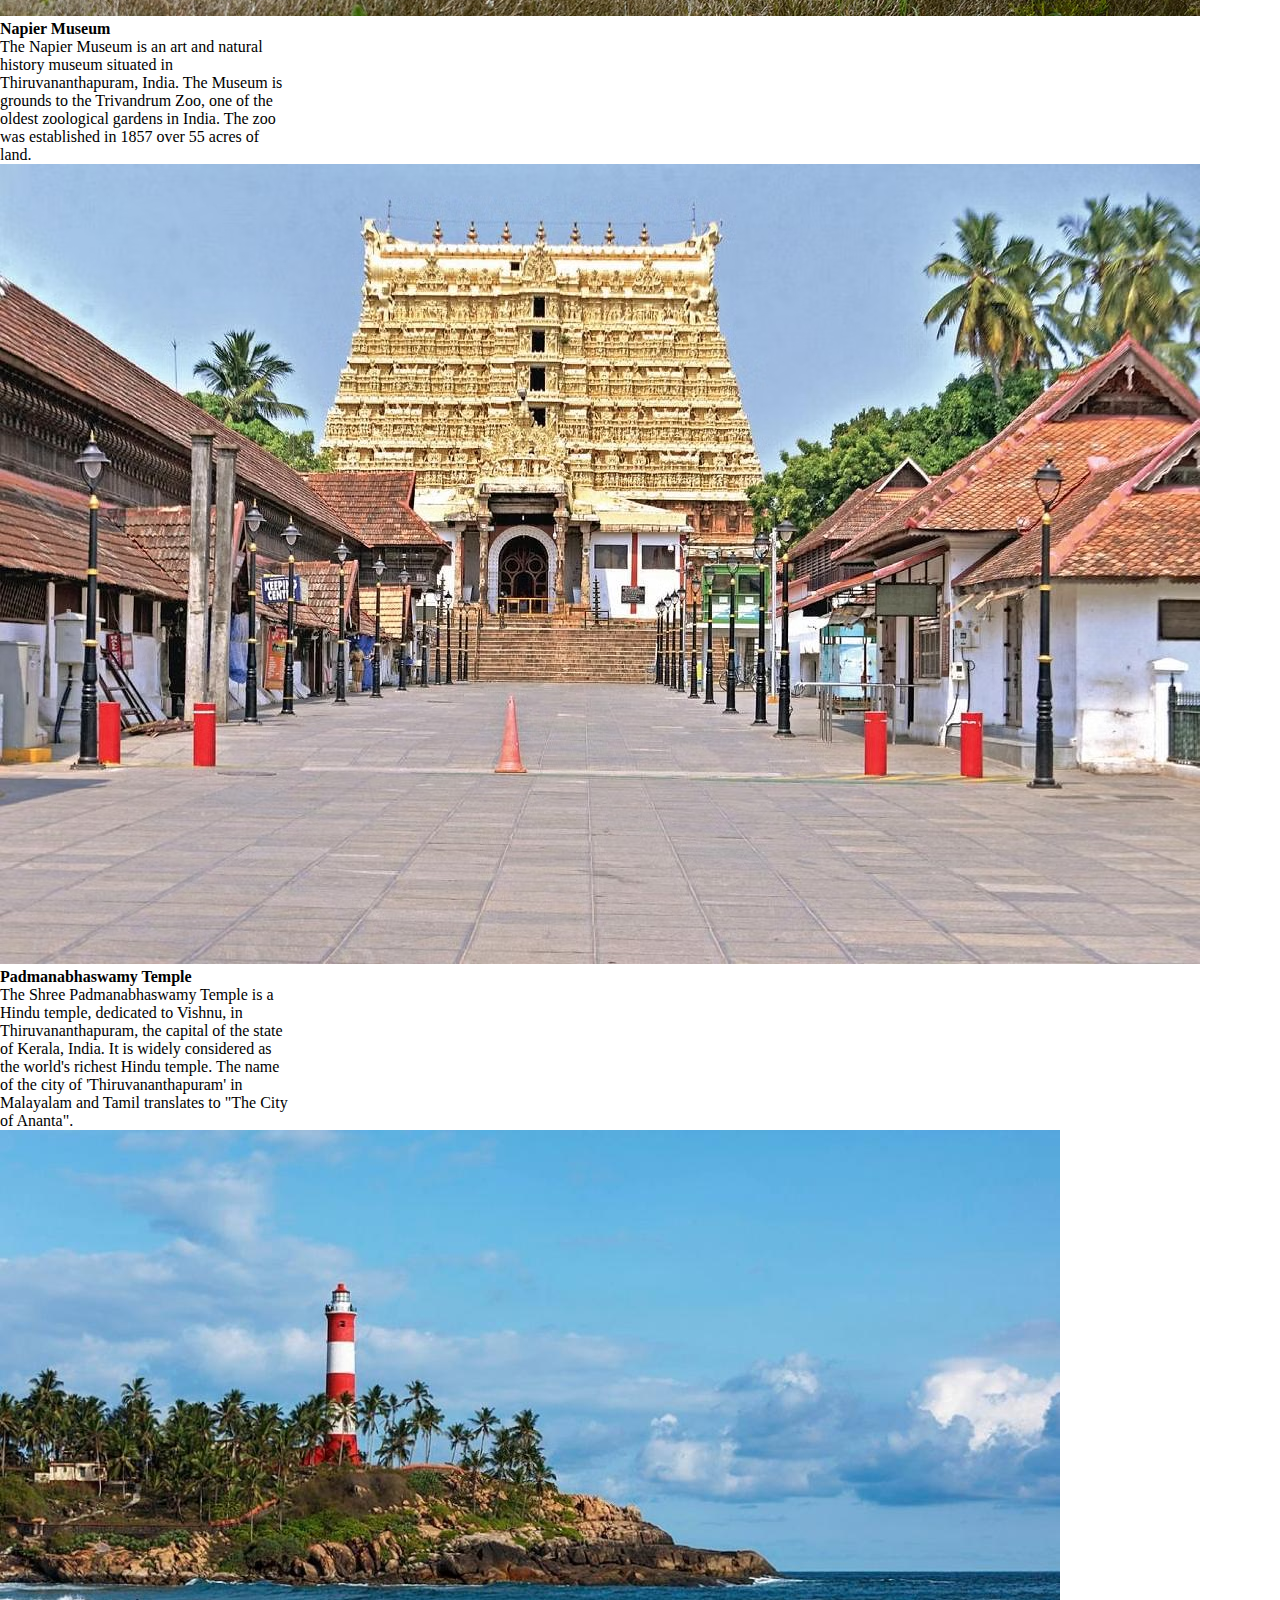
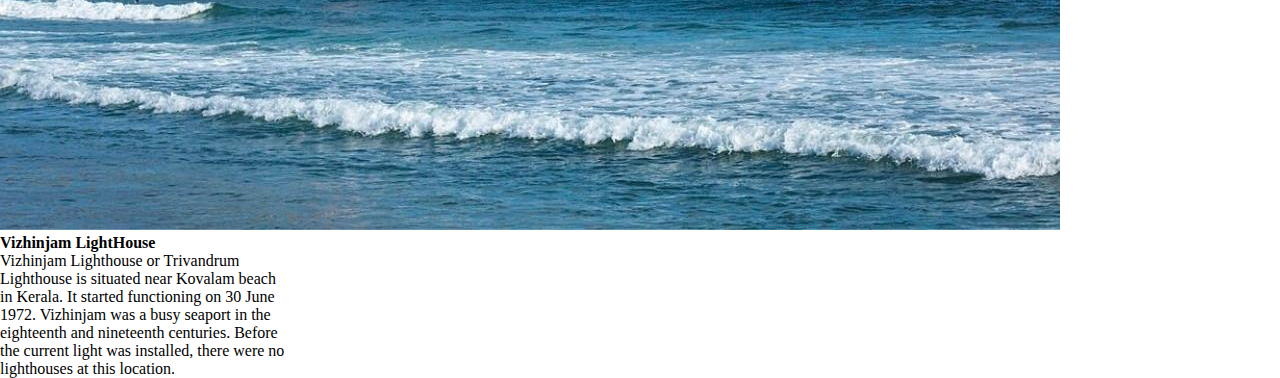
<file: tvm.html>
<!DOCTYPE html>
<html lang="en">

<head>
    <meta charset="UTF-8">
    <meta name="viewport" content="width=device-width, initial-scale=1.0">
    <title>Kerala Tourism</title>
    <link rel="stylesheet" href="style.css">
    <link href="https://cdn.jsdelivr.net/npm/bootstrap@5.3.2/dist/css/bootstrap.min.css" rel="stylesheet"
        integrity="sha384-T3c6CoIi6uLrA9TneNEoa7RxnatzjcDSCmG1MXxSR1GAsXEV/Dwwykc2MPK8M2HN" crossorigin="anonymous">
</head>

<body>
    <!-- Navbar -->
    <nav class="navbar navbar-expand-lg bg-body-tertiary">
        <div class="container-fluid">
            <a class="navbar-brand" href="#">
                <img src="images/logo2.png" alt="Logo" style="width:60px; height:60px;">
            </a>
            <div class="collapse navbar-collapse" id="navbarSupportedContent">
                <ul class="navbar-nav me-auto mb-2 mb-lg-0">
                    <li class="nav-item">
                        <a href="home.html" class="nav-link active" aria-current="page" href="#">Home</a>
                    </li>
                    <li class="nav-item">
                        <a href="districts.html" class="nav-link active" aria-current="page" href="#">Districts</a>
                    </li>
                    <li class="nav-item">
                        <a href="login.html" class="nav-link" href="#">Login</a>
                    </li>
                    <li class="nav-item dropdown">
                        <a href="signup.html" class="nav-link" href="#">SignUp</a>
                    </li>
                </ul>
            </div>
        </div>
    </nav>

    <!-- Description -->
<div class="container d-flex justify-content-center">
    <div class="text-center p-5">
        <div class="row row-cols-2 mt-5">
            <div class="col">
                <h2>TRIVANDRUM</h2>
                <P class="des1">Trivandrum (official name Thiruvananthapuram), lying on the southwest coast of India, is
                    the capital
                    to the state of Kerala.
                    The place is well connected to most of the other major cities of India through rail, road, and air
                    network. Because of its proximity to the sea,
                    the climate of Trivandrum is tropical.<br>
                    A gracious and evergreen city spread over seven hills, Thiruvananthapuram, capital of Kerala, is
                    steeped in history and culture.
                    Located in the extreme south of the state, its shores are washed by the warm waters of the Arabian
                    Sea. This is a city where time moves
                    gracefully with the day unfolding according to time honoured rhythms, qualities which make it one of
                    the best cities in the country.
                    Holding fort in the heart of the capital is Sri Padmanabhaswamy Temple which is dedicated to Lord
                    Vishnu who reclines on the serpent Anantha
                    and after whom the city is named. Formerly called Trivandrum, the city’s original name was restored
                    in 1991.
                </P>
            </div>
            <div class="col">
                <img src="images/districts/tvm1/azhimala.webp" alt="" style="height: 100%;width: 60%;">
            </div>
        </div>
    </div>
</div>

    <!-- places -->

    <div class="container cards d-flex justify-content-center">
        <div class="row row-cols-2 ">
            <div class="card" style="width: 18rem;">
                <img src="images/districts/tvm1/Kanakakkunnu-palace-trivandrum.jpg" class="card-img-top" alt="...">
                <div class="card-body">
                    <h4 class="card-title">Kanakkakunnu Palace</h4>
                    <p class="card-text "><h6>
                    Kanakakkunnu Palace is situated in Thiruvananthapuram near the Napier museum, India. It is
                        India's first digital garden, created by
                        Akhilesh S. V. Nair and A. Gangaprasad, University of Kerala, Department of Botany.
                        Today the palace and its sprawling grounds are the venue for many cultural meetings and
                        programmes.</h6>
                    </p>
                </div>
            </div>
            <div class="card" style="width: 18rem;">
                <img src="images/districts/tvm1/Napier_Museum_TVM.jpg" class="card-img-top" alt="...">
                <div class="card-body">
                    <h4 class="card-title">Napier Museum</h4>
                    <p class="card-text">The Napier Museum is an art and natural history museum situated in Thiruvananthapuram, India. 
                        The Museum is grounds to the Trivandrum Zoo, one of the oldest zoological gardens in India. The zoo was established 
                        in 1857 over 55 acres of land.
                    </p>
                </div>
            </div>
            <div class="card" style="width: 18rem;">
                <img src="images/districts/tvm1/patmanabha temple.avif" class="card-img-top" alt="...">
                <div class="card-body">
                    <h4 class="card-title">Padmanabhaswamy Temple</h4>
                    <p class="card-text">The Shree Padmanabhaswamy Temple is a Hindu temple, dedicated to Vishnu, in Thiruvananthapuram, 
                        the capital of the state of Kerala, India. It is widely considered as the world's richest Hindu temple. The name of 
                        the city of 'Thiruvananthapuram' in Malayalam and Tamil translates to "The City of Ananta". 
                    </p>
                </div>
            </div>

            <div class="card" style="width: 18rem;">
                <img src="images/districts/tvm1/Vizhinjam-lighthouse.jpg" class="card-img-top" alt="...">
                <div class="card-body">
                    <h4 class="card-title">Vizhinjam LightHouse</h4>
                    <p class="card-text">Vizhinjam Lighthouse or Trivandrum Lighthouse is situated near Kovalam beach in Kerala. 
                        It started functioning on 30 June 1972. Vizhinjam was a busy seaport in the eighteenth and nineteenth centuries. 
                        Before the current light was installed, there were no lighthouses at this location.
                    </p>
                </div>
            </div>
        </div>
    </div>





    <script src="https://cdn.jsdelivr.net/npm/bootstrap@5.3.2/dist/js/bootstrap.bundle.min.js"
        integrity="sha384-C6RzsynM9kWDrMNeT87bh95OGNyZPhcTNXj1NW7RuBCsyN/o0jlpcV8Qyq46cDfL"
        crossorigin="anonymous"></script>
</body>

</html>
</file>
<file: style.css>
*{
    margin: 0;
    padding: 0;
}

.nav-link{
    margin-left: 30%;
}

h1{
    text-align: left;
    margin-top: 0;
    margin-bottom: 3em;
}



.background-signup{
    background-image: url(images/GettyImages-158318929-596cca145f9b582c3577c6e4.jpg);
    background-size: cover;
    height: 100%;
    min-height: 100vh;
}

.row{
    font-weight: 500;  
}

.background-login{
    background-image: url(images/kerala-tamil-nadu-05-b78e963f-74df-4fc2-9e85-76729f346078.jpg);
    background-size: cover;
    height: 100%;
    min-height: 100vh;
}

.col{
    font-weight: 500;
}

#fp{
    text-decoration: none;
}

.dist{
    text-decoration: none;
}

.des1{
    margin-top: 5%;
}

.login-bg{
    background-color: #845832;
    padding: 5%;
    border-radius: 15px;
    opacity: 0.9;
}

.signup-bg{
    background-color: #3871a8;
    border-radius: 15px;
    opacity: 0.8;
    padding-left: 1% !important;
    padding-right: 1% !important;
    padding-top: 2%;
    padding-bottom: 2%;
}
</file>
